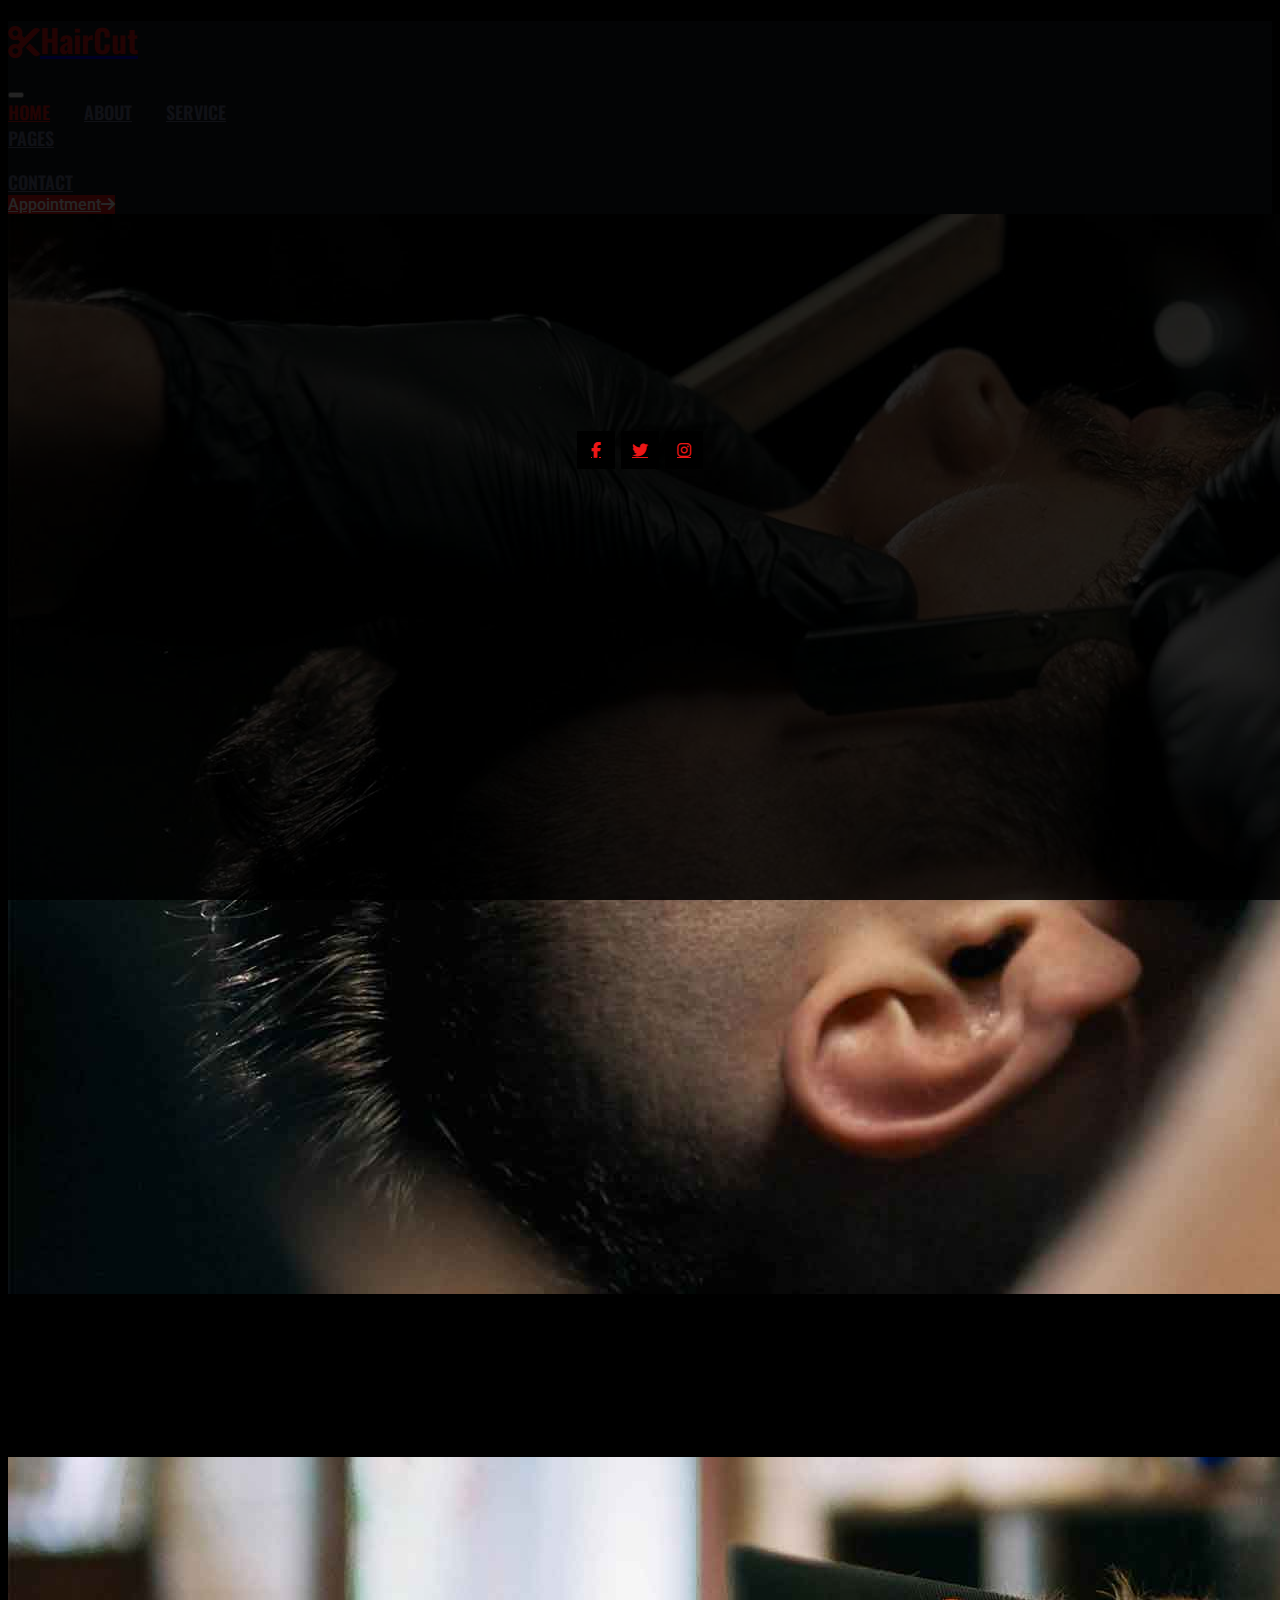
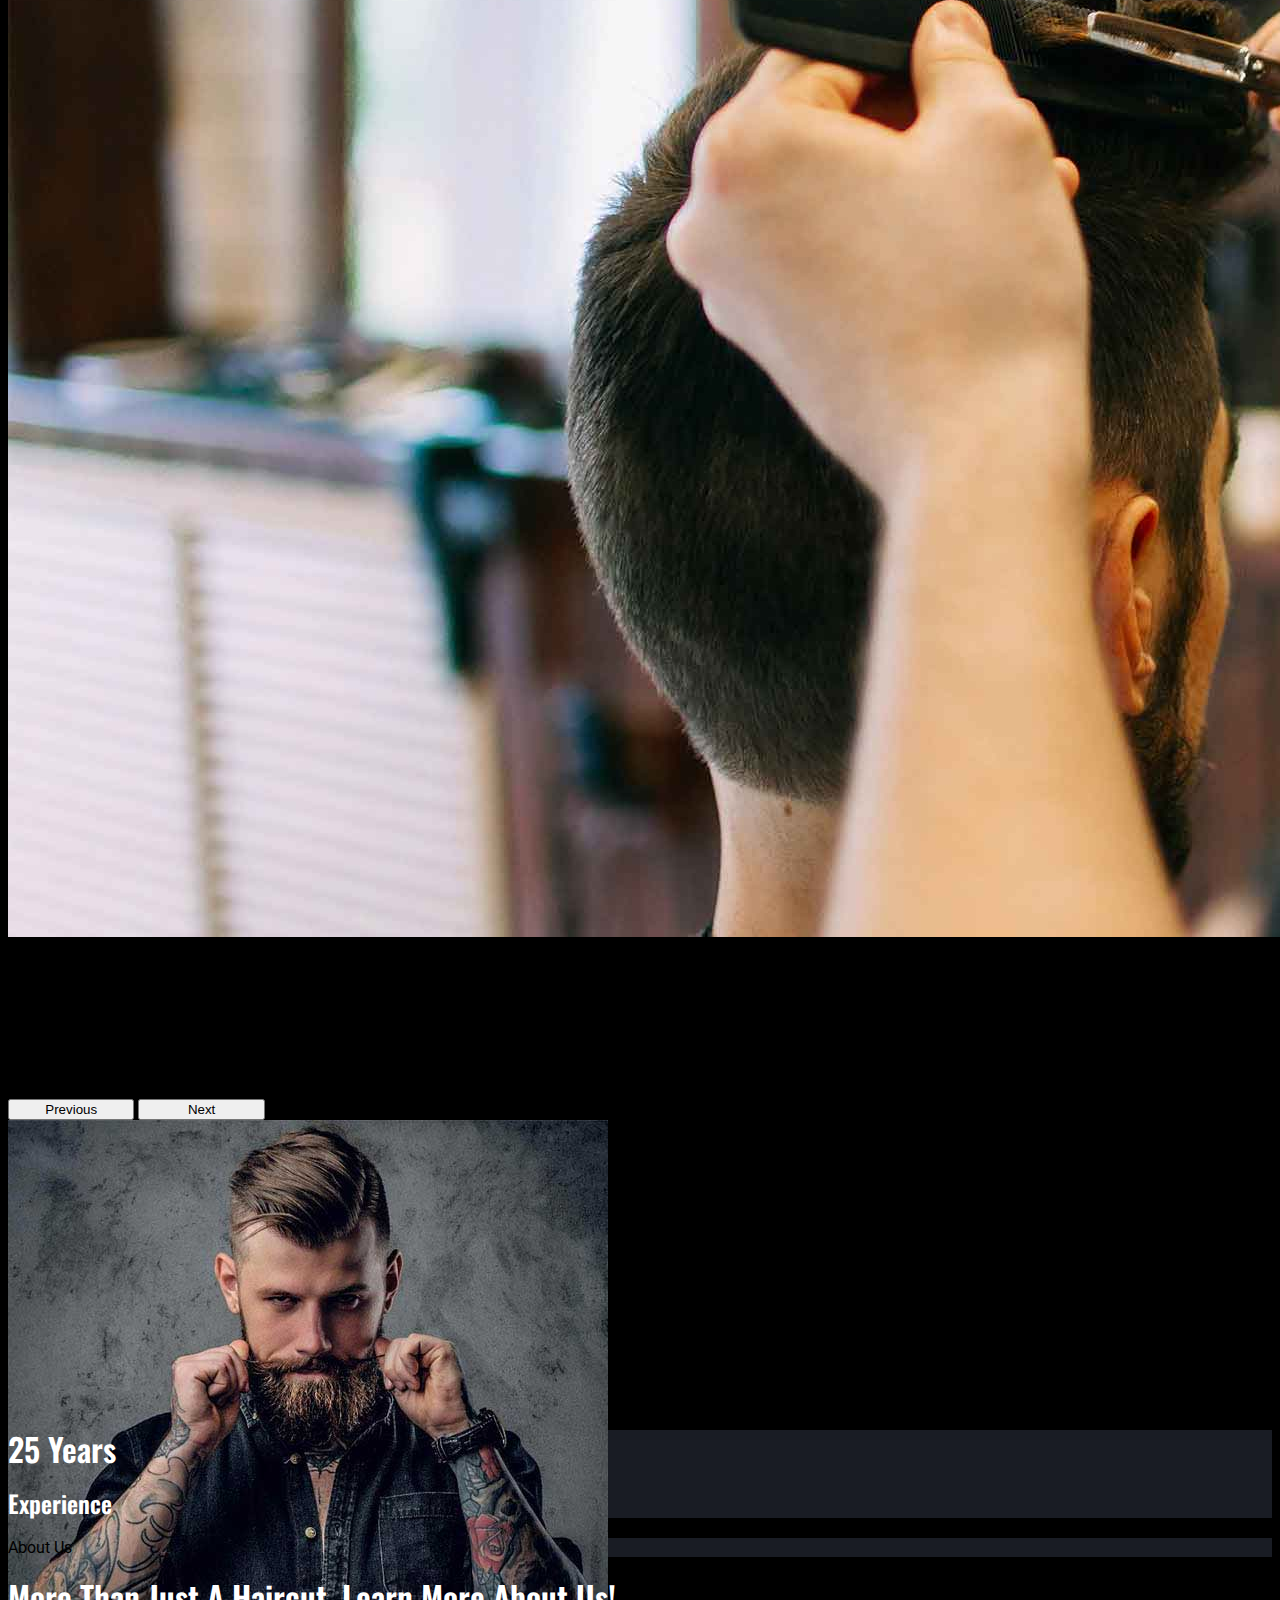
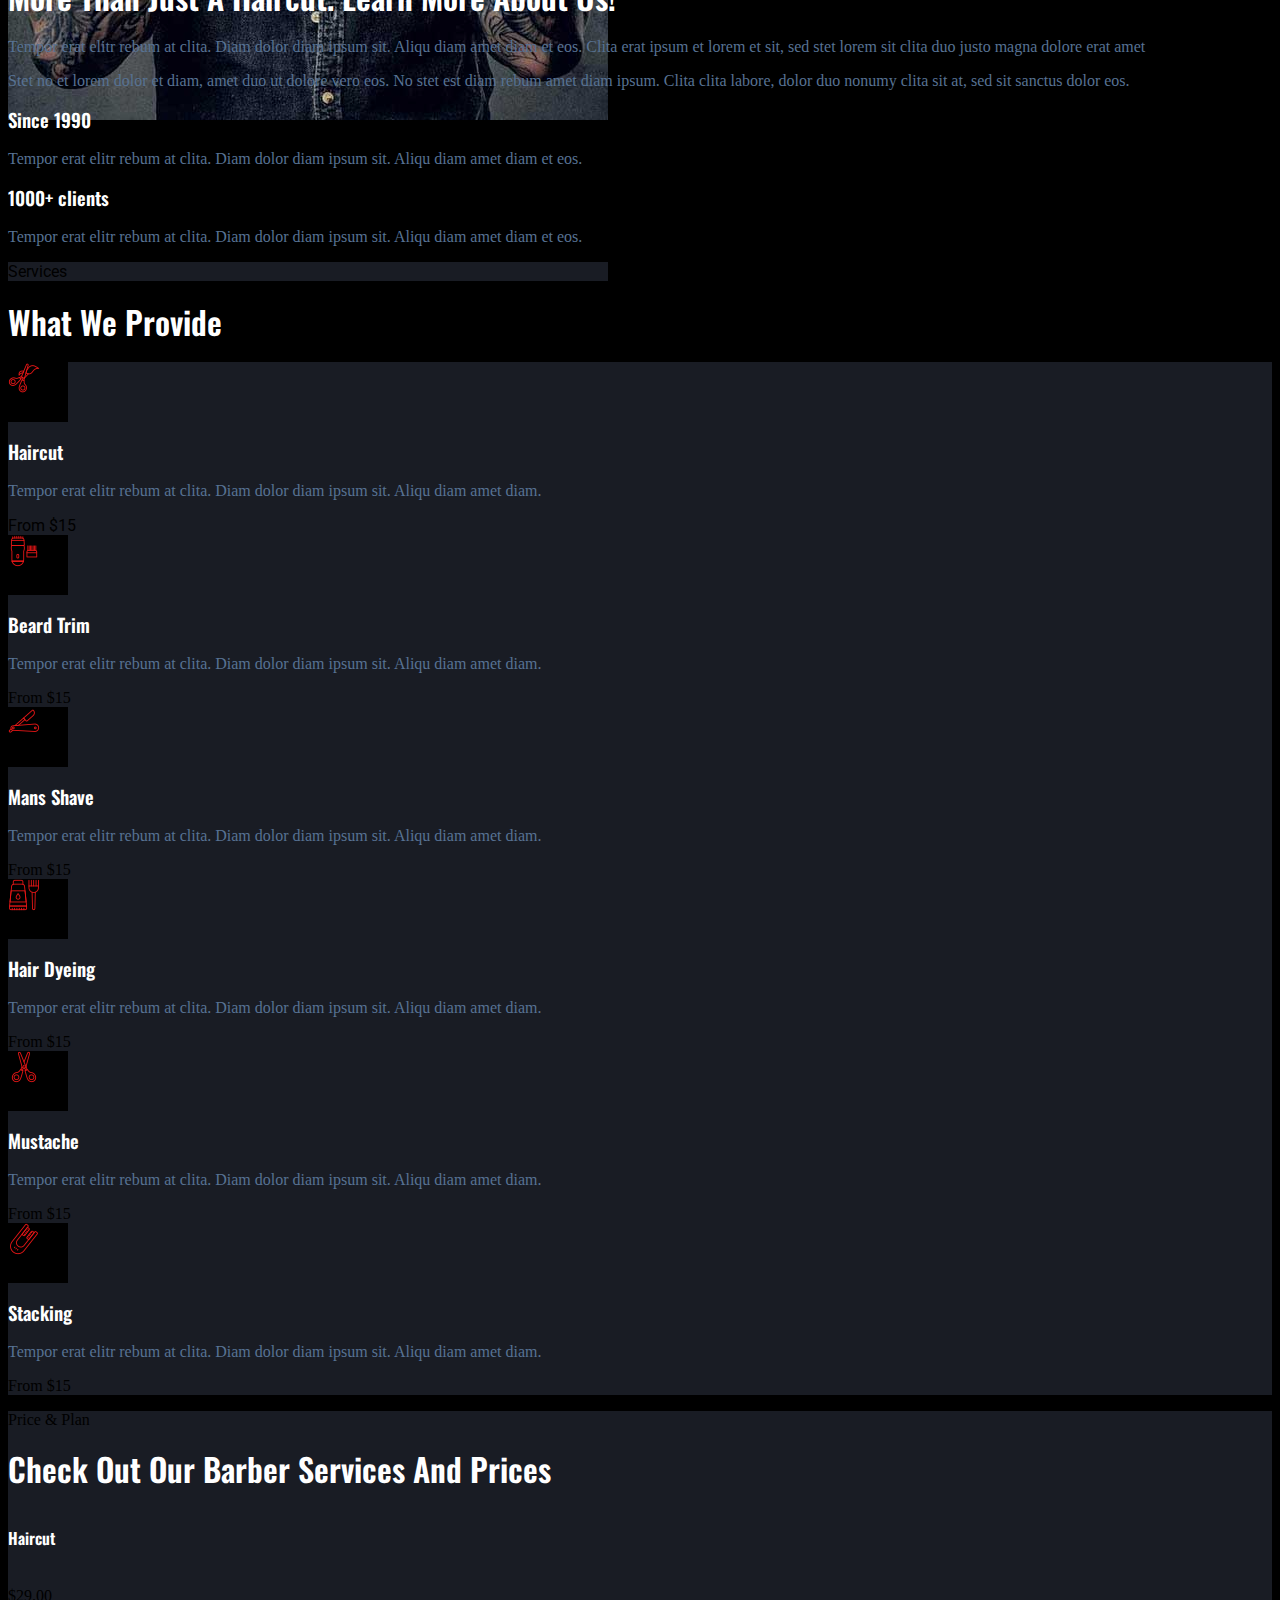
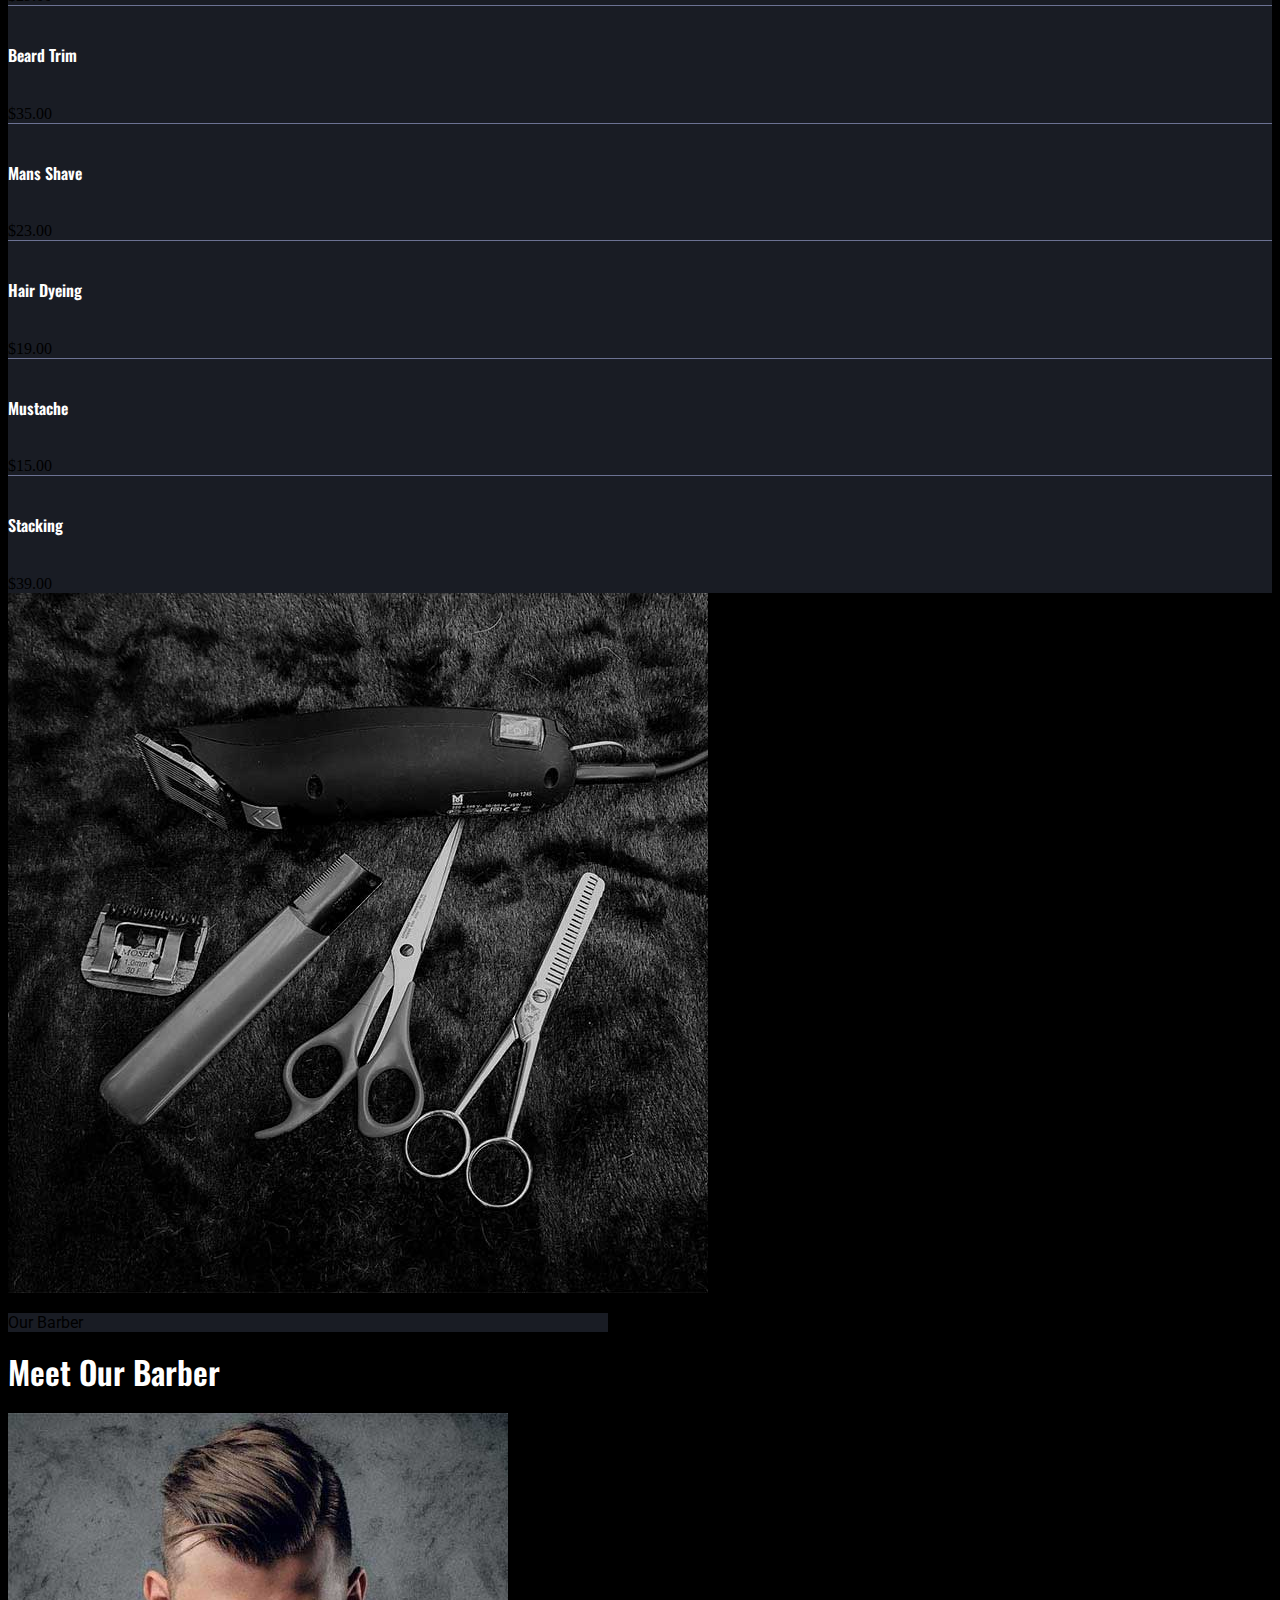
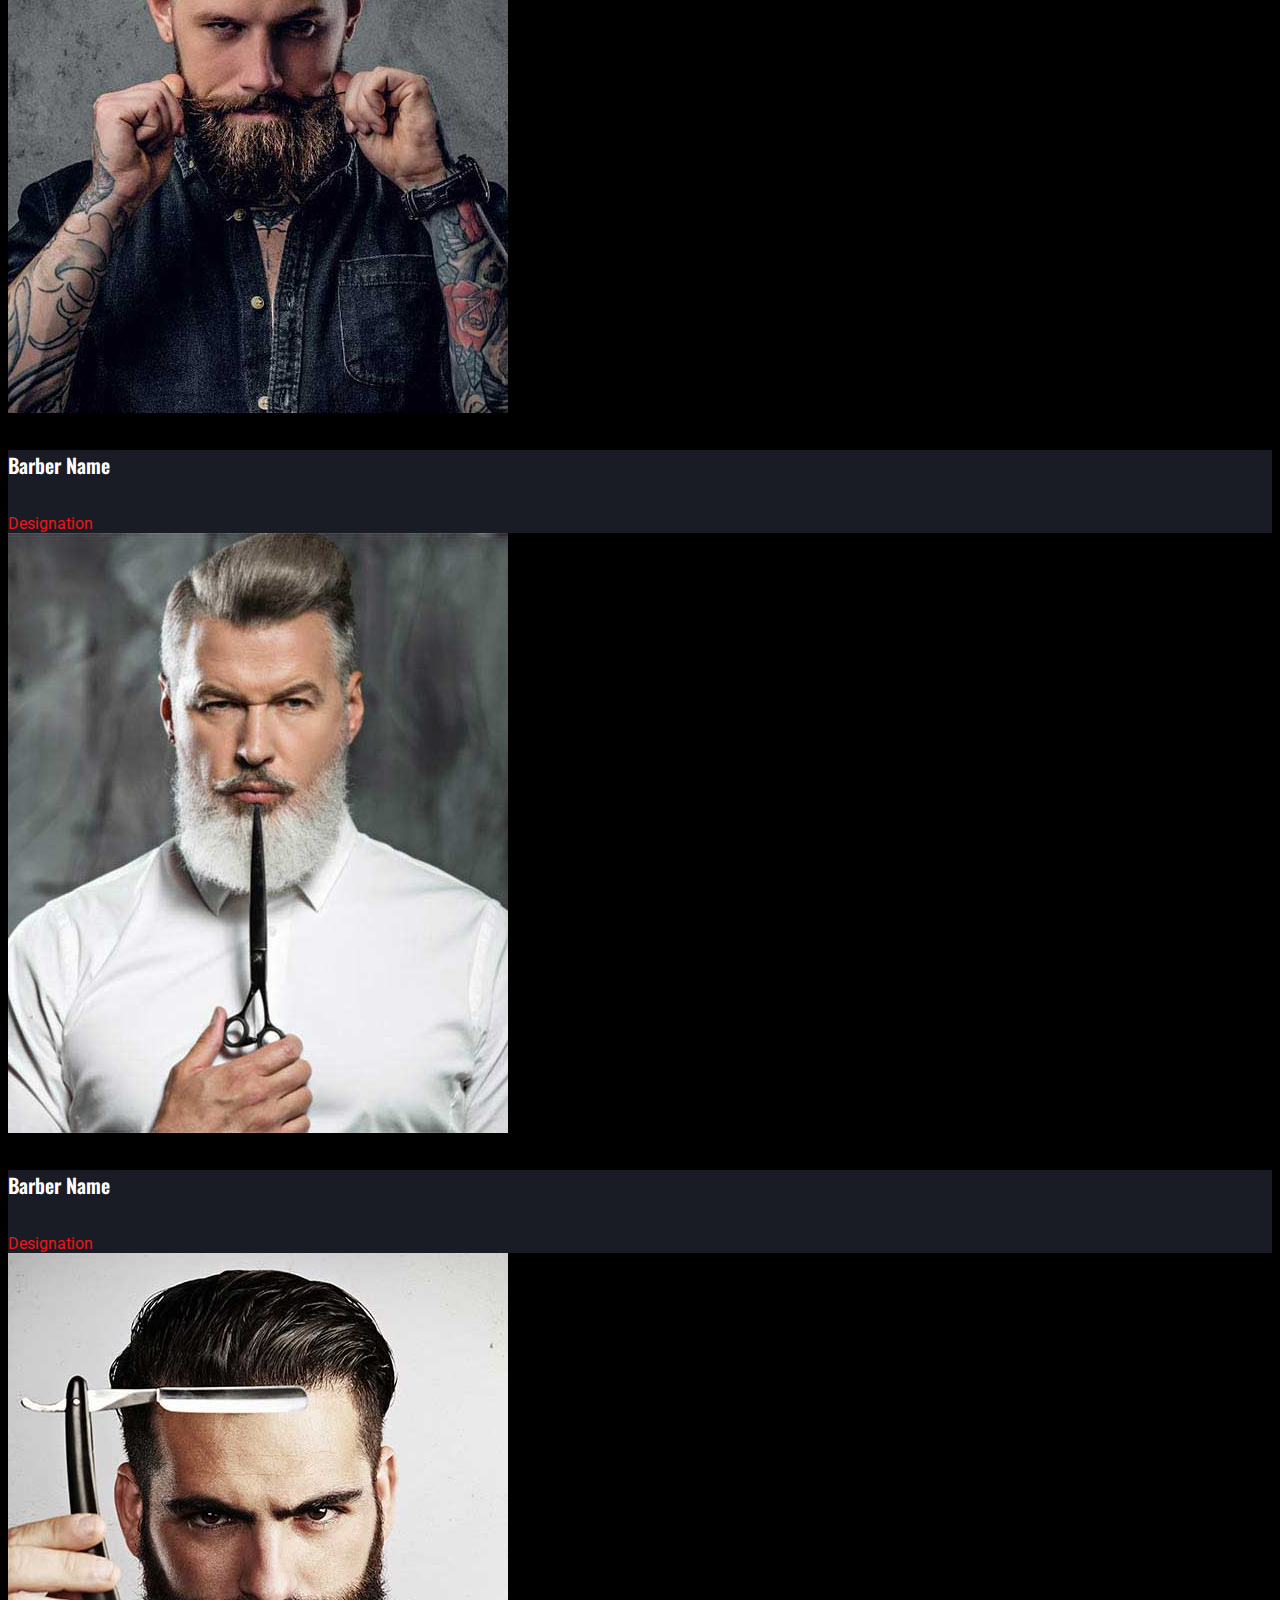
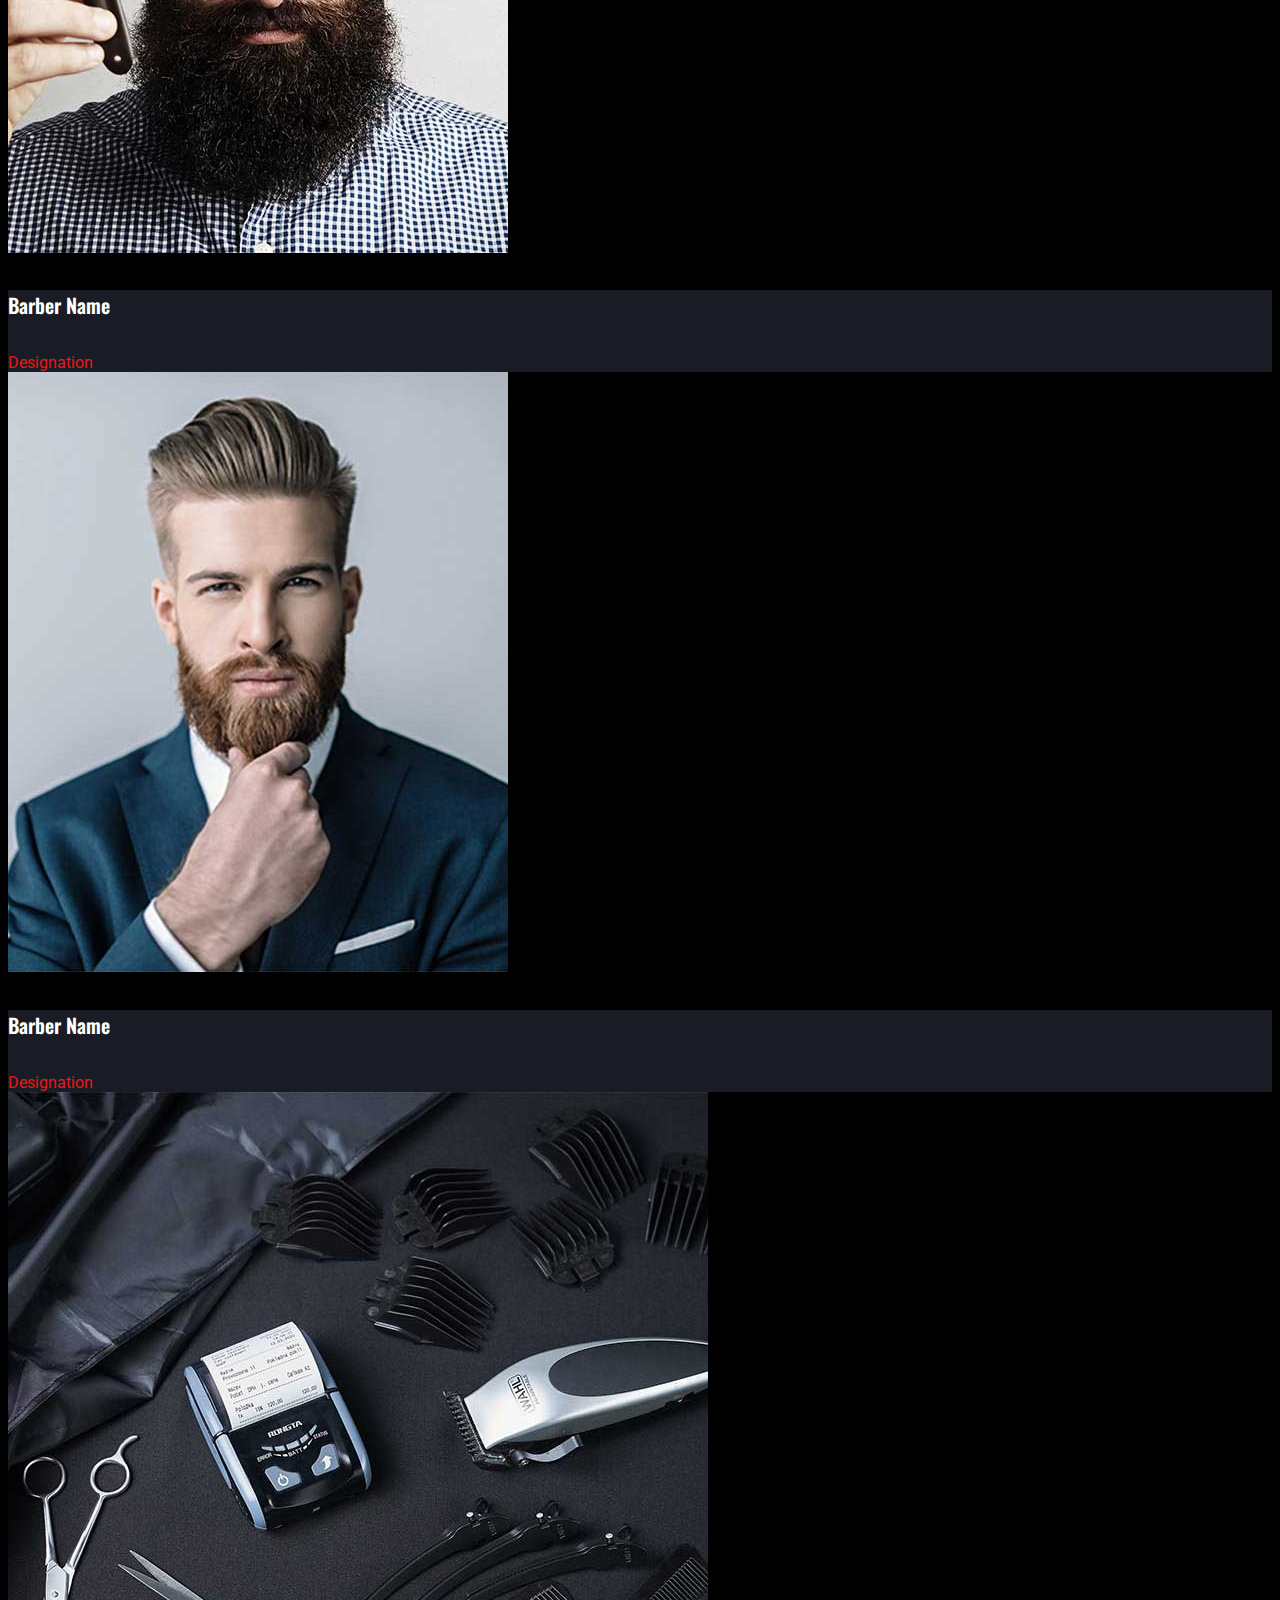
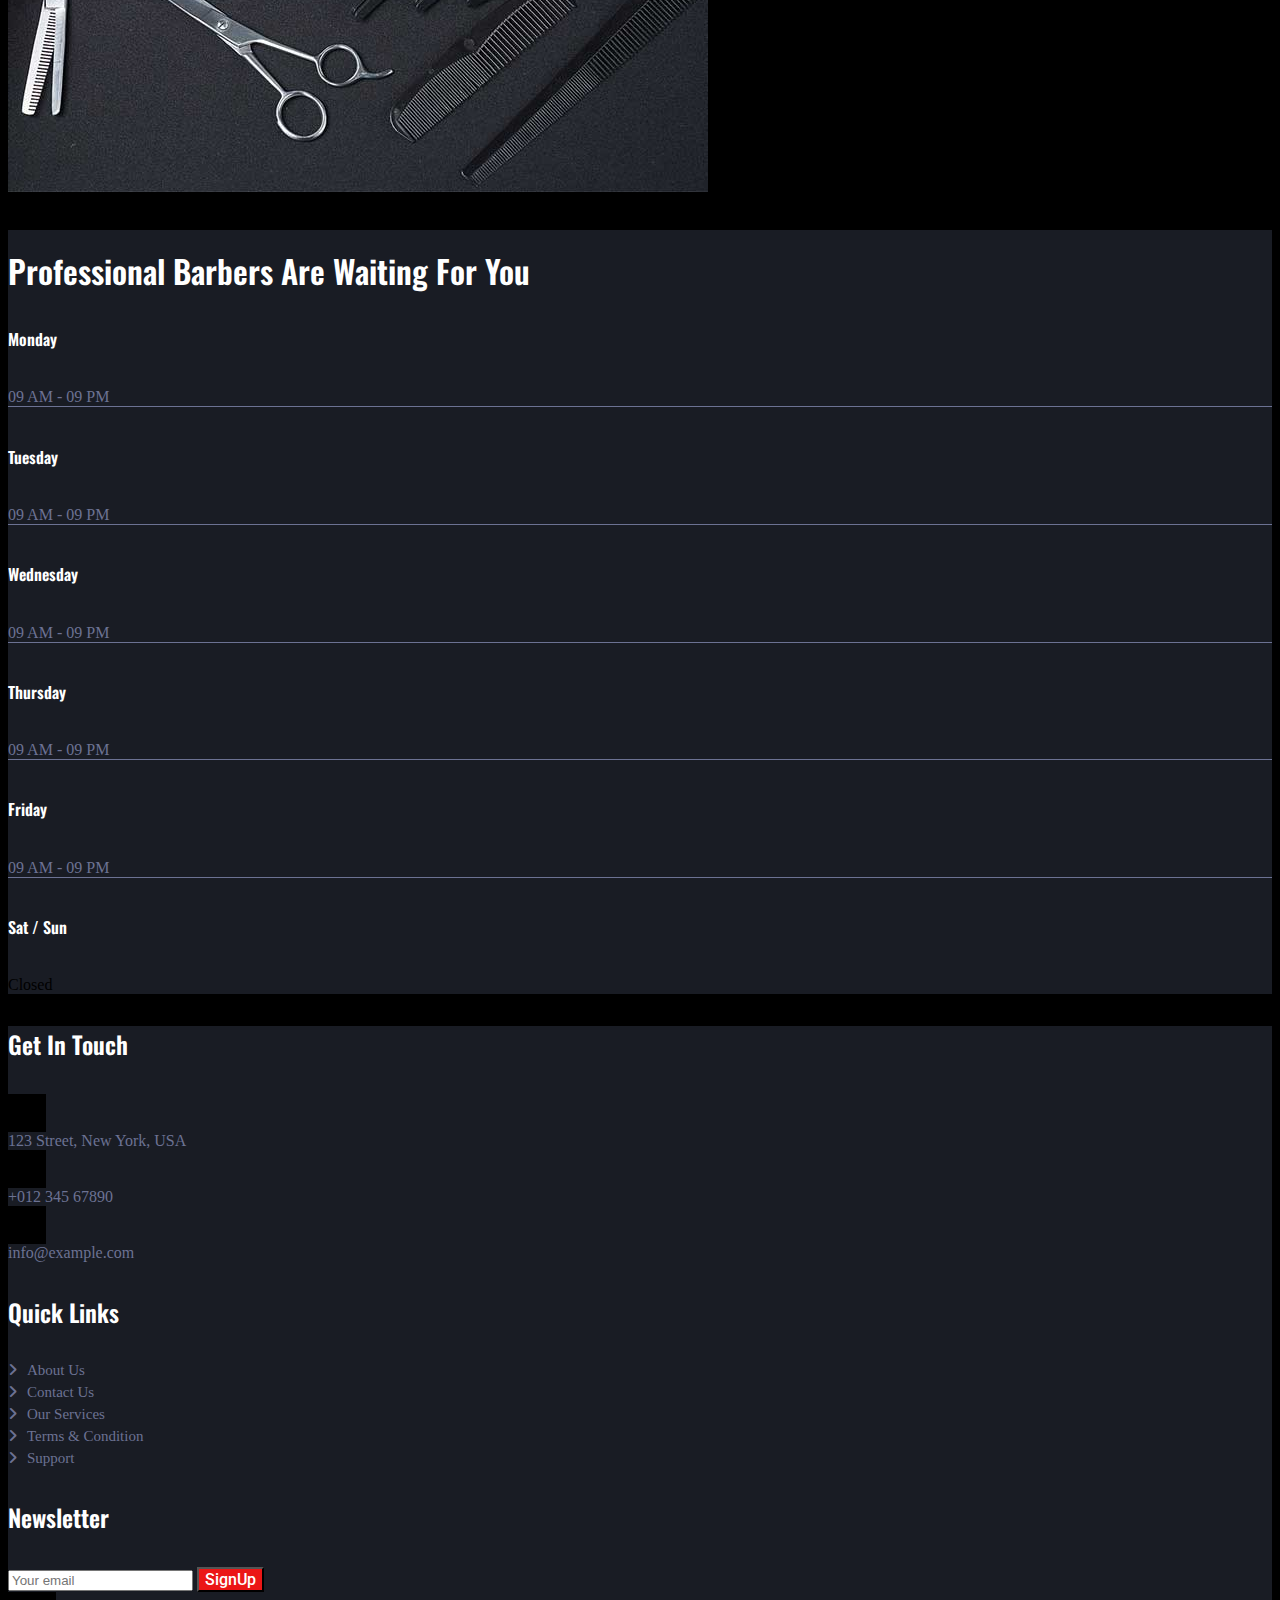
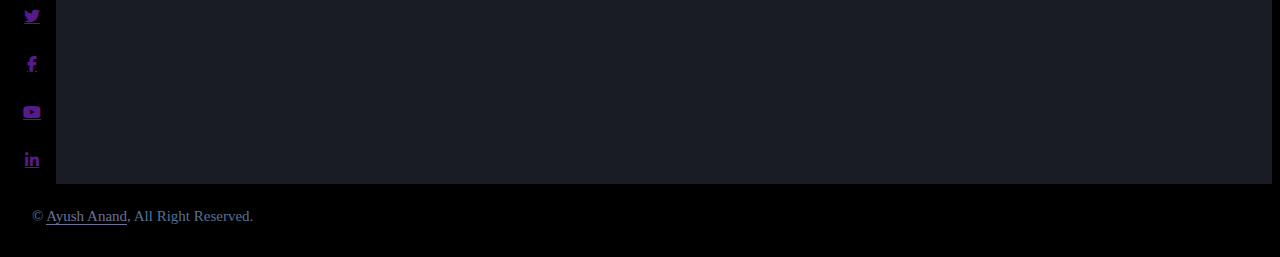
<file: index.html>
<!DOCTYPE html>
<html lang="en">

<head>
    <meta charset="UTF-8">
    <meta name="viewport" content="width=device-width, initial-scale=1.0">
    <title>Barber Shop</title>

    <!-- Bootstrap links -->
    <link href="https://cdn.jsdelivr.net/npm/bootstrap@5.1.3/dist/css/bootstrap.min.css" rel="stylesheet"
        integrity="sha384-1BmE4kWBq78iYhFldvKuhfTAU6auU8tT94WrHftjDbrCEXSU1oBoqyl2QvZ6jIW3" crossorigin="anonymous">
    <script src="https://cdn.jsdelivr.net/npm/bootstrap@5.1.3/dist/js/bootstrap.bundle.min.js"
        integrity="sha384-ka7Sk0Gln4gmtz2MlQnikT1wXgYsOg+OMhuP+IlRH9sENBO0LRn5q+8nbTov4+1p"
        crossorigin="anonymous"></script>
    <!-- css -->
    <link rel="stylesheet" href="css/style.css">

    <!-- Google Fonts -->
    <link rel="preconnect" href="https://fonts.googleapis.com">
    <link rel="preconnect" href="https://fonts.gstatic.com" crossorigin>
    <link href="https://fonts.googleapis.com/css2?family=Oswald:wght@200..700&display=swap" rel="stylesheet">
    <link rel="preconnect" href="https://fonts.googleapis.com">
    <link rel="preconnect" href="https://fonts.gstatic.com" crossorigin>
    <link
        href="https://fonts.googleapis.com/css2?family=Roboto:ital,wght@0,100;0,300;0,400;0,500;0,700;0,900;1,100;1,300;1,400;1,500;1,700;1,900&display=swap"
        rel="stylesheet">

    <!-- font awsome -->
    <link rel="stylesheet" href="https://cdnjs.cloudflare.com/ajax/libs/font-awesome/6.7.2/css/all.min.css"
        integrity="sha512-Evv84Mr4kqVGRNSgIGL/F/aIDqQb7xQ2vcrdIwxfjThSH8CSR7PBEakCr51Ck+w+/U6swU2Im1vVX0SVk9ABhg=="
        crossorigin="anonymous" referrerpolicy="no-referrer"/>
</head>

<body>
<!-- navbar start -->
    <nav class="navbar navbar-expand-lg navbar-dark sticky-top py-lg-0 px-lg-5 wow fadeIn shadow-sm"
        data-wow-delay="0.1s" style="top: 0px; visibility: visible; animation-delay: 0.1s; animation-name: fadeIn;">
        <a href="index.html" class="navbar-brand ms-4 ms-lg-0">
            <h1 class="mb-0 text-uppercase h2"><i class="fa fa-cut me-3"></i>HairCut</h1>
        </a>
        <button type="button" class="navbar-toggler me-4" data-bs-toggle="collapse" data-bs-target="#navbarCollapse" aria-expanded="false">
            <span class="navbar-toggler-icon"></span>
        </button>
        <div class="collapse navbar-collapse" id="navbarCollapse">
            <div class="navbar-nav ms-auto p-4 p-lg-0">
                <a href="index.html" class="nav-item nav-link active">Home</a>
                <a href="about.html" class="nav-item nav-link">About</a>
                <a href="service.html" class="nav-item nav-link">Service</a>
                <div class="nav-item dropdown">
                    <a href="#" class="nav-link dropdown-toggle" data-bs-toggle="dropdown">Pages</a>
                    <div class="dropdown-menu m-0">
                        <a href="https://2n2l.com/it4women/exercises/final-bootstrap-privacy/before/bootstrap-privacy-template" class="dropdown-item">Privacy Policy</a>
                    </div>
                </div>
                <a href="contact.html" class="nav-item nav-link">Contact</a>
            </div>
            <a href="https://form.jotform.com/243623431439455" class="btn rounded-0 py-2 px-lg-4 d-none d-lg-block button">Appointment<i
                    class="fa fa-arrow-right ms-3"></i></a>
        </div>
    </nav>
    <!-- navbar end -->

    <!-- section one start -->
    <div class="container-fluid p-0 mb-5 wow fadeIn" data-wow-delay="0.1s"
        style="visibility: visible; animation-delay: 0.1s; animation-name: fadeIn;">
        <div id="header-carousel" class="carousel slide" data-bs-ride="carousel">
            <div class="carousel-inner">
                <div class="carousel-item active">
                    <img class="w-100" src="img/carousel-1.jpg" alt="Image">
                    <div class="carousel-caption d-flex align-items-center justify-content-center text-start">
                        <div class="mx-sm-5 px-5" style="max-width: 900px;">
                            <h1 class="display-2 text-white text-uppercase mb-4  slideInDown">We Will Keep You An
                                Awesome Look</h1>
                            <h4 class="text-white text-uppercase mb-4  slideInDown"><i
                                    class="fa fa-map-marker-alt text-primary me-3"></i>123 Street, New York, USA</h4>
                            <h4 class="text-white text-uppercase mb-4  slideInDown"><i
                                    class="fa fa-phone-alt text-primary me-3"></i>+012 345 67890</h4>
                        </div>
                    </div>
                </div>
                <div class="carousel-item">
                    <img class="w-100" src="img/carousel-2.jpg" alt="Image">
                    <div class="carousel-caption d-flex align-items-center justify-content-center text-start">
                        <div class="mx-sm-5 px-5" style="max-width: 900px;">
                            <h1 class="display-2 text-white text-uppercase mb-4  slideInDown">Luxury Haircut at
                                Affordable Price</h1>
                            <h4 class="text-white text-uppercase mb-4  slideInDown"><i
                                    class="fa fa-map-marker-alt text-primary me-3"></i>123 Street, New York, USA</h4>
                            <h4 class="text-white text-uppercase mb-4  slideInDown"><i
                                    class="fa fa-phone-alt text-primary me-3"></i>+012 345 67890</h4>
                        </div>
                    </div>
                </div>
            </div>
            <button class="carousel-control-prev" type="button" data-bs-target="#header-carousel" data-bs-slide="prev">
                <span class="carousel-control-prev-icon" aria-hidden="true"></span>
                <span class="visually-hidden">Previous</span>
            </button>
            <button class="carousel-control-next" type="button" data-bs-target="#header-carousel" data-bs-slide="next">
                <span class="carousel-control-next-icon" aria-hidden="true"></span>
                <span class="visually-hidden">Next</span>
            </button>
        </div>
    </div>
    <!-- section one start -->

    <!-- About start -->
    <div class="container-xxl py-5" style="background-color: black;">
        <div class="container">
            <div class="row g-5">
                <div class="col-lg-6 wow fadeIn" data-wow-delay="0.1s"
                    style="visibility: visible; animation-delay: 0.1s; animation-name: fadeIn;">
                    <div class="d-flex flex-column">
                        <img class="img-fluid w-75 align-self-end" src="img/about.jpg" alt="">
                        <div class="w-50 years p-5" style="margin-top: -25%;">
                            <h1 class="text-uppercase text-danger mb-3 h1">25 Years</h1>
                            <h2 class="text-uppercase text-light mb-0 h1">Experience</h2>
                        </div>
                    </div>
                </div>
                <div class="col-lg-6 wow fadeIn" data-wow-delay="0.5s"
                    style="visibility: visible; animation-delay: 0.5s; animation-name: fadeIn;">
                    <p class="d-inline-block text-danger py-1 px-4 us">About Us</p>
                    <h1 class="text-uppercase text-light mb-4 h1">More Than Just A Haircut. Learn More About Us!</h1>
                    <p class="para">Tempor erat elitr rebum at clita. Diam dolor diam ipsum sit. Aliqu diam amet diam et
                        eos. Clita erat ipsum et lorem et sit, sed stet lorem sit clita duo justo magna dolore erat amet
                    </p>
                    <p class="mb-4 para">Stet no et lorem dolor et diam, amet duo ut dolore vero eos. No stet est diam
                        rebum amet diam ipsum. Clita clita labore, dolor duo nonumy clita sit at, sed sit sanctus dolor
                        eos.</p>
                    <div class="row g-4">
                        <div class="col-md-6">
                            <h3 class="text-uppercase mb-3 text-light h1">Since 1990</h3>
                            <p class="mb-0 para">Tempor erat elitr rebum at clita. Diam dolor diam ipsum sit. Aliqu diam
                                amet diam et eos.</p>
                        </div>
                        <div class="col-md-6">
                            <h3 class="text-uppercase mb-3 text-light h1">1000+ clients</h3>
                            <p class="mb-0 para">Tempor erat elitr rebum at clita. Diam dolor diam ipsum sit. Aliqu diam
                                amet diam et eos.</p>
                        </div>
                    </div>
                </div>
            </div>
        </div>
    </div>
    <!-- About end -->

    <!-- Services start -->
    <div class="container-xxl py-5">
        <div class="container">
            <div class="text-center mx-auto mb-5 wow fadeInUp" data-wow-delay="0.1s"
                style="max-width: 600px; visibility: visible; animation-delay: 0.1s; animation-name: fadeInUp;">
                <p class="d-inline-block text-danger py-1 px-4 us">Services</p>
                <h1 class="text-uppercase h1">What We Provide</h1>
            </div>
            <div class="row g-4">
                <div class="col-lg-4 col-md-6 wow fadeInUp" data-wow-delay="0.1s"
                    style="visibility: visible; animation-delay: 0.1s; animation-name: fadeInUp;">
                    <div class="service-item position-relative overflow-hidden d-flex h-100 p-5 ps-0"
                        style="background-color: #191c24;">
                        <div class="d-flex flex-shrink-0 align-items-center justify-content-center"
                            style="width: 60px; height: 60px; background-color: #000000;">
                            <img class="img-fluid" src="img/haircut.png" alt="">
                        </div>
                        <div class="ps-4">
                            <h3 class="text-uppercase mb-3 h1">Haircut</h3>
                            <p class="para">Tempor erat elitr rebum at clita. Diam dolor diam ipsum sit. Aliqu diam amet
                                diam.</p>
                            <span class="text-uppercase text-danger dollor">From $15</span>
                        </div>
                        <a class="btn btn-square" href=""><i class="fa fa-plus text-primary"></i></a>
                    </div>
                </div>
                <div class="col-lg-4 col-md-6 wow fadeInUp" data-wow-delay="0.3s"
                    style="visibility: visible; animation-delay: 0.3s; animation-name: fadeInUp;">
                    <div class="service-item position-relative overflow-hidden d-flex h-100 p-5 ps-0"
                        style="background-color: #191c24;">
                        <div class="d-flex flex-shrink-0 align-items-center justify-content-center"
                            style="width: 60px; height: 60px; background-color: #000000;">
                            <img class="img-fluid" src="img/beard-trim.png" alt="">
                        </div>
                        <div class="ps-4">
                            <h3 class="text-uppercase mb-3 h1">Beard Trim</h3>
                            <p class="para">Tempor erat elitr rebum at clita. Diam dolor diam ipsum sit. Aliqu diam amet
                                diam.</p>
                            <span class="text-uppercase text-danger">From $15</span>
                        </div>
                        <a class="btn btn-square" href=""><i class="fa fa-plus text-primary"></i></a>
                    </div>
                </div>
                <div class="col-lg-4 col-md-6 wow fadeInUp" data-wow-delay="0.5s"
                    style="visibility: visible; animation-delay: 0.5s; animation-name: fadeInUp;">
                    <div class="service-item position-relative overflow-hidden d-flex h-100 p-5 ps-0"
                        style="background-color: #191c24;">
                        <div class="d-flex flex-shrink-0 align-items-center justify-content-center"
                            style="width: 60px; height: 60px; background-color: #000000;">
                            <img class="img-fluid" src="img/mans-shave.png" alt="">
                        </div>
                        <div class="ps-4">
                            <h3 class="text-uppercase mb-3 h1">Mans Shave</h3>
                            <p class="para">Tempor erat elitr rebum at clita. Diam dolor diam ipsum sit. Aliqu diam amet
                                diam.</p>
                            <span class="text-uppercase text-danger">From $15</span>
                        </div>
                        <a class="btn btn-square" href=""><i class="fa fa-plus text-primary"></i></a>
                    </div>
                </div>
                <div class="col-lg-4 col-md-6 wow fadeInUp" data-wow-delay="0.1s"
                    style="visibility: visible; animation-delay: 0.1s; animation-name: fadeInUp;">
                    <div class="service-item position-relative overflow-hidden d-flex h-100 p-5 ps-0"
                        style="background-color: #191c24;">
                        <div class="d-flex flex-shrink-0 align-items-center justify-content-center"
                            style="width: 60px; height: 60px; background-color: #000000;">
                            <img class="img-fluid" src="img/hair-dyeing.png" alt="">
                        </div>
                        <div class="ps-4">
                            <h3 class="text-uppercase mb-3 h1">Hair Dyeing</h3>
                            <p class="para">Tempor erat elitr rebum at clita. Diam dolor diam ipsum sit. Aliqu diam amet
                                diam.</p>
                            <span class="text-uppercase text-danger">From $15</span>
                        </div>
                        <a class="btn btn-square" href=""><i class="fa fa-plus text-primary"></i></a>
                    </div>
                </div>
                <div class="col-lg-4 col-md-6 wow fadeInUp" data-wow-delay="0.3s"
                    style="visibility: visible; animation-delay: 0.3s; animation-name: fadeInUp;">
                    <div class="service-item position-relative overflow-hidden d-flex h-100 p-5 ps-0"
                        style="background-color: #191c24;">
                        <div class="d-flex flex-shrink-0 align-items-center justify-content-center"
                            style="width: 60px; height: 60px; background-color: #000000;">
                            <img class="img-fluid" src="img/mustache.png" alt="">
                        </div>
                        <div class="ps-4">
                            <h3 class="text-uppercase mb-3 h1">Mustache</h3>
                            <p class="para">Tempor erat elitr rebum at clita. Diam dolor diam ipsum sit. Aliqu diam amet
                                diam.</p>
                            <span class="text-uppercase text-danger">From $15</span>
                        </div>
                        <a class="btn btn-square" href=""><i class="fa fa-plus text-primary"></i></a>
                    </div>
                </div>
                <div class="col-lg-4 col-md-6 wow fadeInUp" data-wow-delay="0.5s"
                    style="visibility: visible; animation-delay: 0.5s; animation-name: fadeInUp;">
                    <div class="service-item position-relative overflow-hidden d-flex h-100 p-5 ps-0"
                        style="background-color: #191c24;">
                        <div class="d-flex flex-shrink-0 align-items-center justify-content-center"
                            style="width: 60px; height: 60px; background-color: #000000;">
                            <img class="img-fluid" src="img/stacking.png" alt="">
                        </div>
                        <div class="ps-4">
                            <h3 class="text-uppercase mb-3 h1">Stacking</h3>
                            <p class="para">Tempor erat elitr rebum at clita. Diam dolor diam ipsum sit. Aliqu diam amet
                                diam.</p>
                            <span class="text-uppercase text-danger">From $15</span>
                        </div>
                        <a class="btn btn-square" href=""><i class="fa fa-plus text-primary"></i></a>
                    </div>
                </div>
            </div>
        </div>
    </div>
    <!-- Services end -->

    <!-- Pricing start -->
    <div class="container-xxl py-5">
        <div class="container">
            <div class="row g-0">
                <div class="col-lg-6 wow fadeIn" data-wow-delay="0.1s"
                    style="visibility: visible; animation-delay: 0.1s; animation-name: fadeIn;">
                    <div class="h-100 d-flex flex-column justify-content-center p-5" style="background-color: #191c24;">
                        <p class="d-inline-flex bg-dark text-danger py-1 px-4 me-auto">Price &amp; Plan</p>
                        <h1 class="text-uppercase mb-4 h1">Check Out Our Barber Services And Prices</h1>
                        <div>
                            <div class="d-flex justify-content-between border-bottom py-2">
                                <h6 class="text-uppercase mb-0 h3">Haircut</h6>
                                <span class="text-uppercase text-danger">$29.00</span>
                            </div>
                            <div class="d-flex justify-content-between border-bottom py-2">
                                <h6 class="text-uppercase mb-0 h3">Beard Trim</h6>
                                <span class="text-uppercase text-danger">$35.00</span>
                            </div>
                            <div class="d-flex justify-content-between border-bottom py-2">
                                <h6 class="text-uppercase mb-0 h3">Mans Shave</h6>
                                <span class="text-uppercase text-danger">$23.00</span>
                            </div>
                            <div class="d-flex justify-content-between border-bottom py-2">
                                <h6 class="text-uppercase mb-0 h3">Hair Dyeing</h6>
                                <span class="text-uppercase text-danger">$19.00</span>
                            </div>
                            <div class="d-flex justify-content-between border-bottom py-2">
                                <h6 class="text-uppercase mb-0 h3">Mustache</h6>
                                <span class="text-uppercase text-danger">$15.00</span>
                            </div>
                            <div class="d-flex justify-content-between py-2">
                                <h6 class="text-uppercase mb-0 h3">Stacking</h6>
                                <span class="text-uppercase text-danger">$39.00</span>
                            </div>
                        </div>
                    </div>
                </div>
                <div class="col-lg-6 wow fadeIn" data-wow-delay="0.5s"
                    style="visibility: visible; animation-delay: 0.5s; animation-name: fadeIn;">
                    <div class="h-100">
                        <img class="img-fluid h-100" src="img/price.jpg" alt="">
                    </div>
                </div>
            </div>
        </div>
    </div>
    <!-- Pricing end -->

    <!-- Team start -->
    <div class="container-xxl py-5">
        <div class="container">
            <div class="text-center mx-auto mb-5 wow fadeInUp" data-wow-delay="0.1s"
                style="max-width: 600px; visibility: visible; animation-delay: 0.1s; animation-name: fadeInUp;">
                <p class="d-inline-block text-danger py-1 px-4 us">Our Barber</p>
                <h1 class="text-uppercase h1">Meet Our Barber</h1>
            </div>
            <div class="row g-4">
                <div class="col-lg-3 col-md-6 wow fadeInUp" data-wow-delay="0.1s"
                    style="visibility: visible; animation-delay: 0.1s; animation-name: fadeInUp;">
                    <div class="team-item">
                        <div class="team-img position-relative overflow-hidden">
                            <img class="img-fluid" src="img/team-1.jpg" alt="">
                            <div class="team-social">
                                <a class="btn btn-square" href=""><i class="fab fa-facebook-f"></i></a>
                                <a class="btn btn-square" href=""><i class="fab fa-twitter"></i></a>
                                <a class="btn btn-square" href=""><i class="fab fa-instagram"></i></a>
                            </div>
                        </div>
                        <div class="years text-center p-4">
                            <h5 class="text-uppercase h5">Barber Name</h5>
                            <span class="h4">Designation</span>
                        </div>
                    </div>
                </div>
                <div class="col-lg-3 col-md-6 wow fadeInUp" data-wow-delay="0.3s"
                    style="visibility: visible; animation-delay: 0.3s; animation-name: fadeInUp;">
                    <div class="team-item">
                        <div class="team-img position-relative overflow-hidden">
                            <img class="img-fluid" src="img/team-2.jpg" alt="">
                            <div class="team-social">
                                <a class="btn btn-square" href=""><i class="fab fa-facebook-f"></i></a>
                                <a class="btn btn-square" href=""><i class="fab fa-twitter"></i></a>
                                <a class="btn btn-square" href=""><i class="fab fa-instagram"></i></a>
                            </div>
                        </div>
                        <div class="years text-center p-4">
                            <h5 class="text-uppercase h5">Barber Name</h5>
                            <span class="h4">Designation</span>
                        </div>
                    </div>
                </div>
                <div class="col-lg-3 col-md-6 wow fadeInUp" data-wow-delay="0.5s"
                    style="visibility: visible; animation-delay: 0.5s; animation-name: fadeInUp;">
                    <div class="team-item">
                        <div class="team-img position-relative overflow-hidden">
                            <img class="img-fluid" src="img/team-3.jpg" alt="">
                            <div class="team-social">
                                <a class="btn btn-square" href=""><i class="fab fa-facebook-f"></i></a>
                                <a class="btn btn-square" href=""><i class="fab fa-twitter"></i></a>
                                <a class="btn btn-square" href=""><i class="fab fa-instagram"></i></a>
                            </div>
                        </div>
                        <div class="years text-center p-4">
                            <h5 class="text-uppercase h5">Barber Name</h5>
                            <span class="h4">Designation</span>
                        </div>
                    </div>
                </div>
                <div class="col-lg-3 col-md-6 wow fadeInUp" data-wow-delay="0.7s"
                    style="visibility: visible; animation-delay: 0.7s; animation-name: fadeInUp;">
                    <div class="team-item">
                        <div class="team-img position-relative overflow-hidden">
                            <img class="img-fluid" src="img/team-4.jpg" alt="">
                            <div class="team-social">
                                <a class="btn btn-square" href=""><i class="fab fa-facebook-f"></i></a>
                                <a class="btn btn-square" href=""><i class="fab fa-twitter"></i></a>
                                <a class="btn btn-square" href=""><i class="fab fa-instagram"></i></a>
                            </div>
                        </div>
                        <div class="years text-center p-4">
                            <h5 class="text-uppercase h5">Barber Name</h5>
                            <span class="h4">Designation</span>
                        </div>
                    </div>
                </div>
            </div>
        </div>
    </div>
    <!-- Team end -->

    <!-- Working hour start -->
    <div class="container-xxl py-5">
        <div class="container">
            <div class="row g-0">
                <div class="col-lg-6 wow fadeIn" data-wow-delay="0.1s"
                    style="visibility: visible; animation-delay: 0.1s; animation-name: fadeIn;">
                    <div class="h-100">
                        <img class="img-fluid h-100" src="img/open.jpg" alt="">
                    </div>
                </div>
                <div class="col-lg-6 wow fadeIn" data-wow-delay="0.5s"
                    style="visibility: visible; animation-delay: 0.5s; animation-name: fadeIn;">
                    <div class="years h-100 d-flex flex-column justify-content-center p-5">
                        <p class="d-inline-flex text-danger py-1 px-4 me-auto year">Working Hours</p>
                        <h1 class="text-uppercase mb-4 h1">Professional Barbers Are Waiting For You</h1>
                        <div>
                            <div class="d-flex justify-content-between border-bottom py-2">
                                <h6 class="text-uppercase mb-0 h3">Monday</h6>
                                <span class="text-uppercase text">09 AM - 09 PM</span>
                            </div>
                            <div class="d-flex justify-content-between border-bottom py-2">
                                <h6 class="text-uppercase mb-0 h3">Tuesday</h6>
                                <span class="text-uppercase text">09 AM - 09 PM</span>
                            </div>
                            <div class="d-flex justify-content-between border-bottom py-2">
                                <h6 class="text-uppercase mb-0 h3">Wednesday</h6>
                                <span class="text-uppercase text">09 AM - 09 PM</span>
                            </div>
                            <div class="d-flex justify-content-between border-bottom py-2">
                                <h6 class="text-uppercase mb-0 h3">Thursday</h6>
                                <span class="text-uppercase text">09 AM - 09 PM</span>
                            </div>
                            <div class="d-flex justify-content-between border-bottom py-2">
                                <h6 class="text-uppercase mb-0 h3">Friday</h6>
                                <span class="text-uppercase text">09 AM - 09 PM</span>
                            </div>
                            <div class="d-flex justify-content-between py-2">
                                <h6 class="text-uppercase mb-0 h3">Sat / Sun</h6>
                                <span class="text-uppercase text-danger">Closed</span>
                            </div>
                        </div>
                    </div>
                </div>
            </div>
        </div>
    </div>
    <!-- Working hour end -->

    <!--Footer start -->
    <div class="container-fluid years text-light footer mt-5 pt-5 wow fadeIn" data-wow-delay="0.1s" style="visibility: visible; animation-delay: 0.1s; animation-name: fadeIn;">
        <div class="container py-5">
            <div class="row g-5">
                <div class="col-lg-4 col-md-6">
                    <h4 class="text-uppercase mb-4 h6">Get In Touch</h4>
                    <div class="d-flex align-items-center mb-2">
                        <div class="btn-square year flex-shrink-0 me-3">
                            <span class="fa fa-map-marker-alt text-danger"></span>
                        </div>
                        <span class="text">123 Street, New York, USA</span>
                    </div>
                    <div class="d-flex align-items-center mb-2">
                        <div class="btn-square year flex-shrink-0 me-3">
                            <span class="fa fa-phone-alt text-danger"></span>
                        </div>
                        <span class="text">+012 345 67890</span>
                    </div>
                    <div class="d-flex align-items-center">
                        <div class="btn-square year flex-shrink-0 me-3">
                            <span class="fa fa-envelope-open text-danger"></span>
                        </div>
                        <span class="text">info@example.com</span>
                    </div>
                </div>
                <div class="col-lg-4 col-md-6">
                    <h4 class="text-uppercase mb-4 h6">Quick Links</h4>
                    <a class="btn btn-link" href="">About Us</a>
                    <a class="btn btn-link" href="">Contact Us</a>
                    <a class="btn btn-link" href="">Our Services</a>
                    <a class="btn btn-link" href="">Terms &amp; Condition</a>
                    <a class="btn btn-link" href="">Support</a>
                </div>
                <div class="col-lg-4 col-md-6">
                    <h4 class="text-uppercase mb-4 h6">Newsletter</h4>
                    <div class="position-relative mb-4">
                        <input class="form-control border-0 w-100 py-3 ps-4 pe-5" type="text" placeholder="Your email">
                        <button type="button" class="btn button py-2 position-absolute top-0 end-0 mt-2 me-2">SignUp</button>
                    </div>
                    <div class="d-flex pt-1 m-n1">
                        <a class="btn btn-lg-square year text-danger m-1" href=""><i class="fab fa-twitter"></i></a>
                        <a class="btn btn-lg-square year text-danger m-1" href=""><i class="fab fa-facebook-f"></i></a>
                        <a class="btn btn-lg-square year text-danger m-1" href=""><i class="fab fa-youtube"></i></a>
                        <a class="btn btn-lg-square year text-danger m-1" href=""><i class="fab fa-linkedin-in"></i></a>
                    </div>
                </div>
            </div>
        </div>
        <div class="container">
            <div class="copyright">
                <div class="row">
                    <div class="col-md-6 text-center para text-md-start mb-3 mb-md-0">
                        © <a class="border-bottom" href="#">Ayush Anand</a>, All Right Reserved.
                    </div>
                </div>
            </div>
        </div>
    </div>

    <div class="footer-container">
        
    </div>
    <!-- Footer end -->

</body>

</html>
</file>
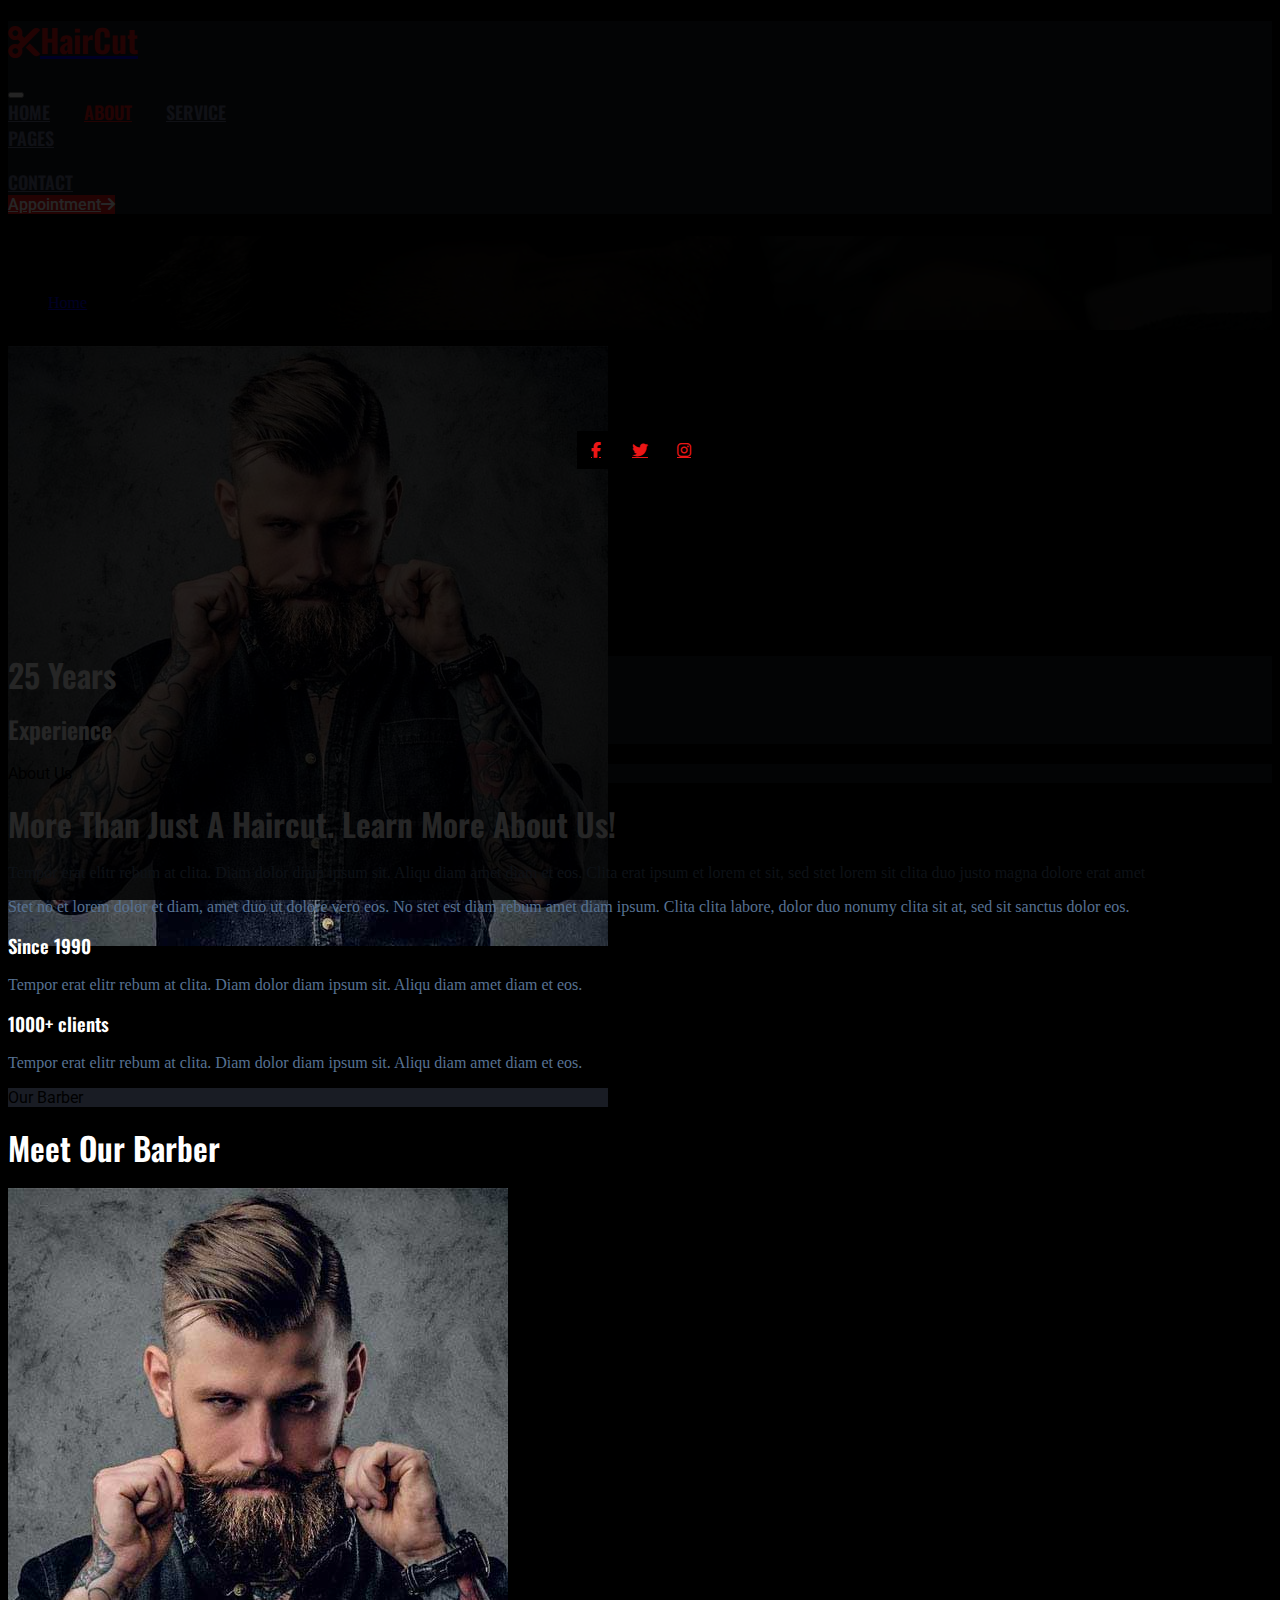
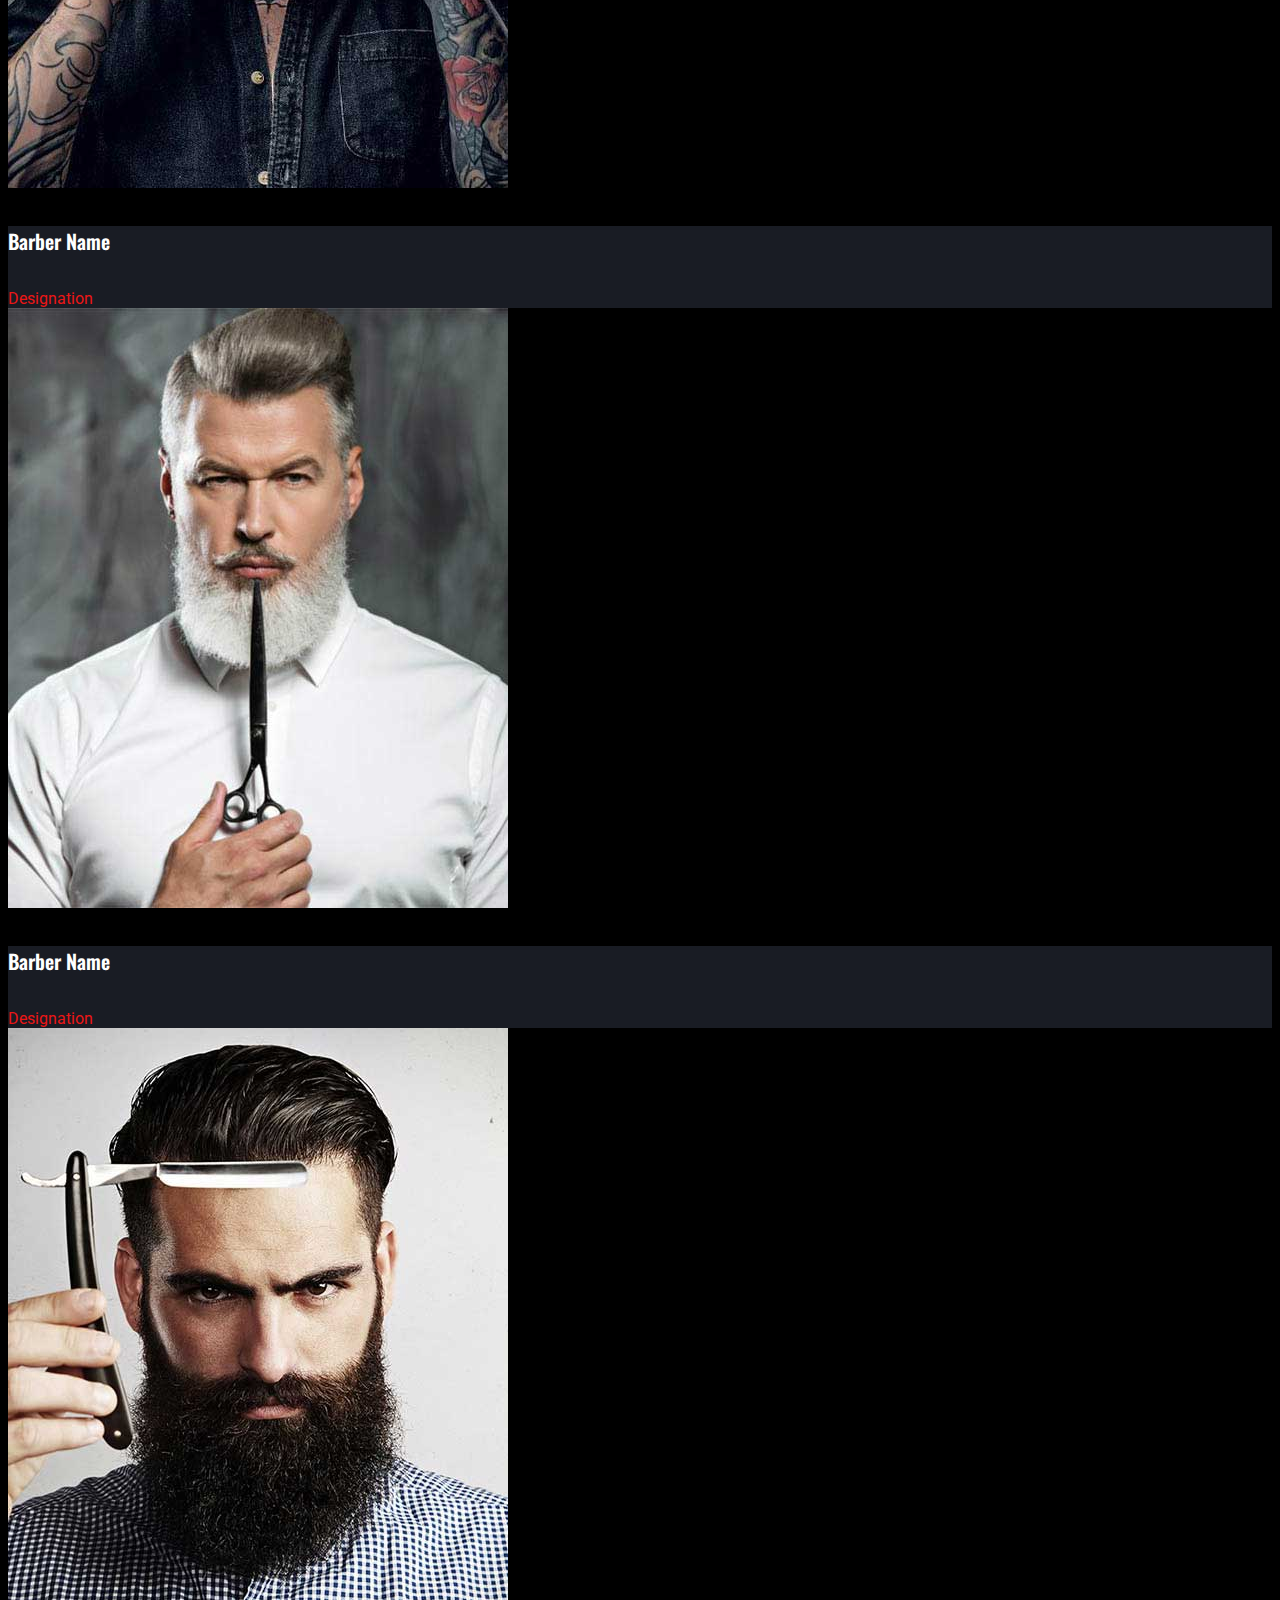
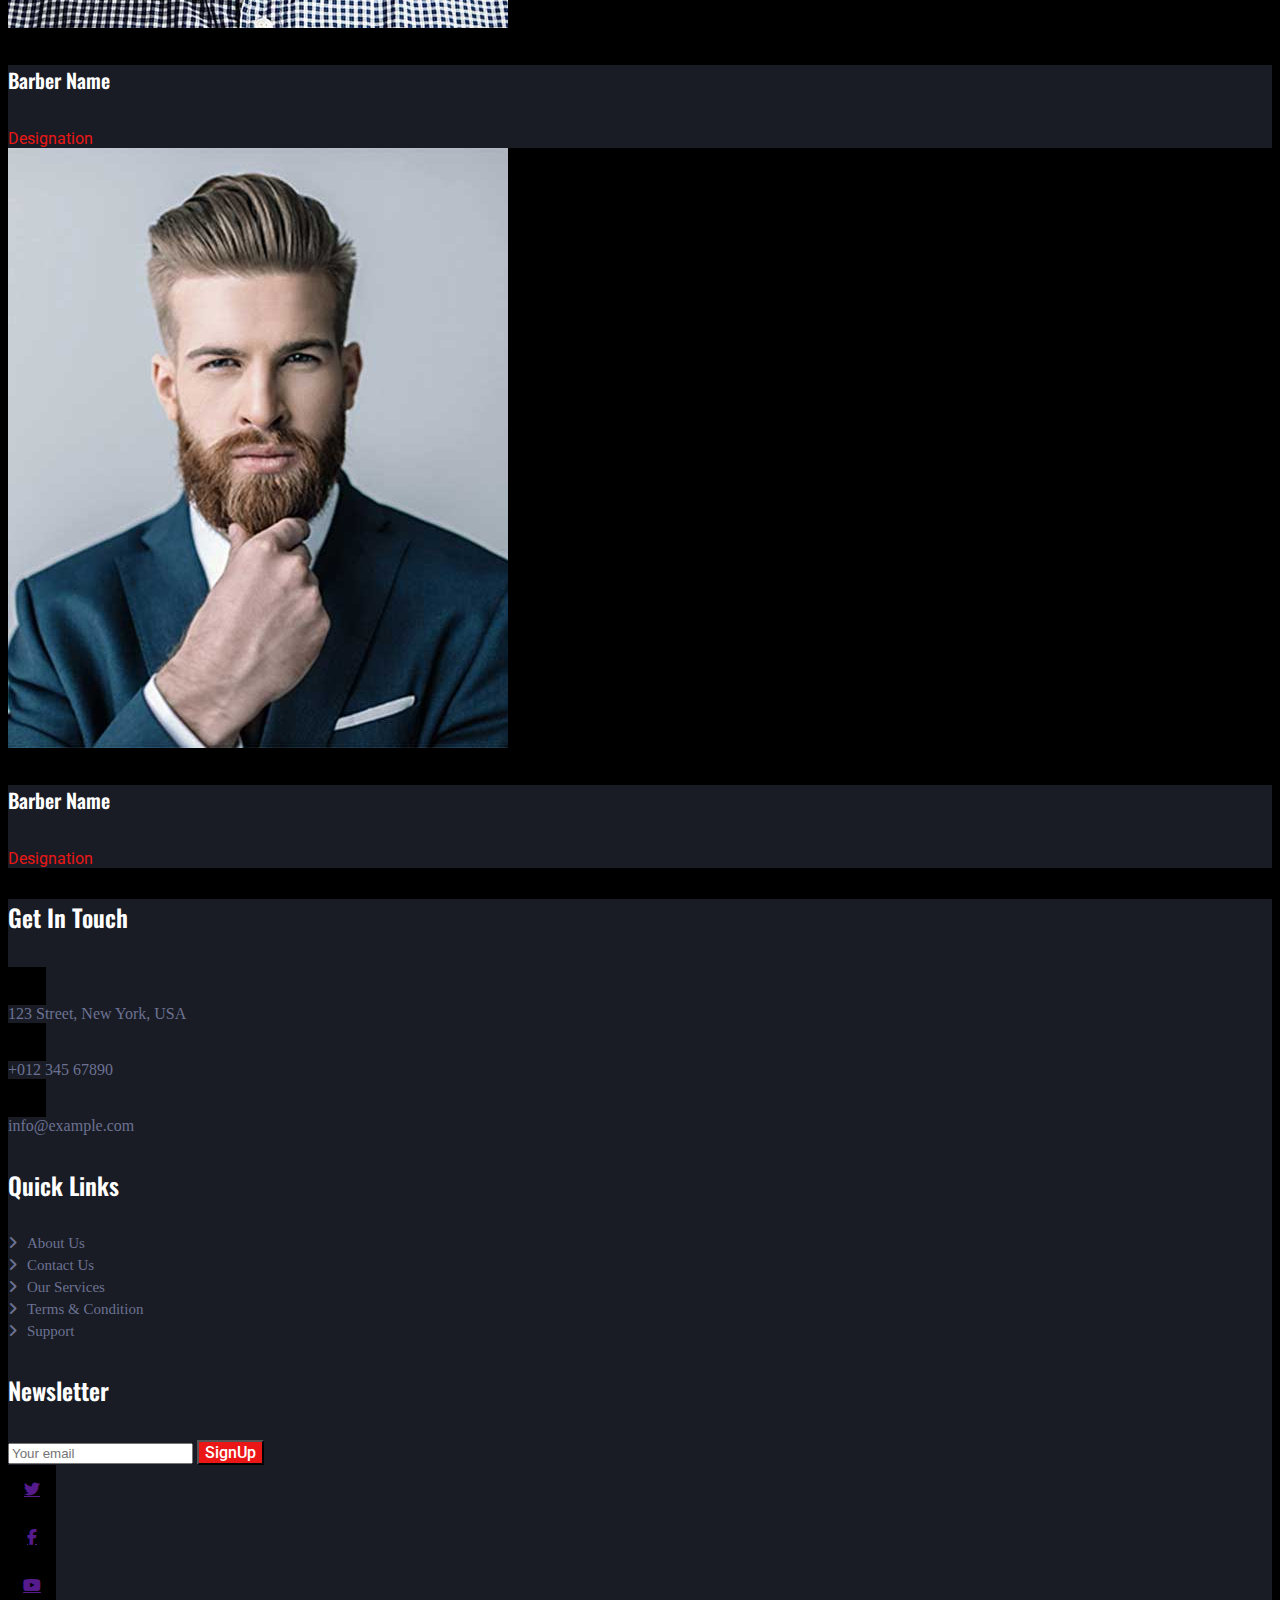
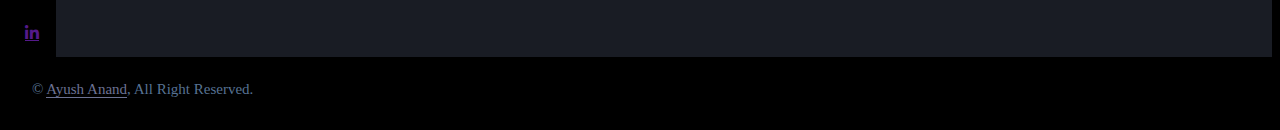
<file: about.html>
<!DOCTYPE html>
<html lang="en">

<head>
    <meta charset="UTF-8">
    <meta name="viewport" content="width=device-width, initial-scale=1.0">
    <title>Barber Shop</title>

    <!-- Bootstrap links -->
    <link href="https://cdn.jsdelivr.net/npm/bootstrap@5.1.3/dist/css/bootstrap.min.css" rel="stylesheet"
        integrity="sha384-1BmE4kWBq78iYhFldvKuhfTAU6auU8tT94WrHftjDbrCEXSU1oBoqyl2QvZ6jIW3" crossorigin="anonymous">
    <script src="https://cdn.jsdelivr.net/npm/bootstrap@5.1.3/dist/js/bootstrap.bundle.min.js"
        integrity="sha384-ka7Sk0Gln4gmtz2MlQnikT1wXgYsOg+OMhuP+IlRH9sENBO0LRn5q+8nbTov4+1p"
        crossorigin="anonymous"></script>
    <!-- css -->
    <link rel="stylesheet" href="css/style.css">

    <!-- Google Fonts -->
    <link rel="preconnect" href="https://fonts.googleapis.com">
    <link rel="preconnect" href="https://fonts.gstatic.com" crossorigin>
    <link href="https://fonts.googleapis.com/css2?family=Oswald:wght@200..700&display=swap" rel="stylesheet">
    <link rel="preconnect" href="https://fonts.googleapis.com">
    <link rel="preconnect" href="https://fonts.gstatic.com" crossorigin>
    <link
        href="https://fonts.googleapis.com/css2?family=Roboto:ital,wght@0,100;0,300;0,400;0,500;0,700;0,900;1,100;1,300;1,400;1,500;1,700;1,900&display=swap"
        rel="stylesheet">

    <!-- font awsome -->
    <link rel="stylesheet" href="https://cdnjs.cloudflare.com/ajax/libs/font-awesome/6.7.2/css/all.min.css"
        integrity="sha512-Evv84Mr4kqVGRNSgIGL/F/aIDqQb7xQ2vcrdIwxfjThSH8CSR7PBEakCr51Ck+w+/U6swU2Im1vVX0SVk9ABhg=="
        crossorigin="anonymous" referrerpolicy="no-referrer" />
</head>

<body>
    <!-- navbar start -->
    <nav class="navbar navbar-expand-lg navbar-dark sticky-top py-lg-0 px-lg-5 wow fadeIn shadow-sm"
        data-wow-delay="0.1s" style="top: 0px; visibility: visible; animation-delay: 0.1s; animation-name: fadeIn;">
        <a href="index.html" class="navbar-brand ms-4 ms-lg-0">
            <h1 class="mb-0 text-uppercase h2"><i class="fa fa-cut me-3"></i>HairCut</h1>
        </a>
        <button type="button" class="navbar-toggler me-4" data-bs-toggle="collapse" data-bs-target="#navbarCollapse" aria-expanded="false">
            <span class="navbar-toggler-icon"></span>
        </button>
        <div class="collapse navbar-collapse" id="navbarCollapse">
            <div class="navbar-nav ms-auto p-4 p-lg-0">
                <a href="index.html" class="nav-item nav-link">Home</a>
                <a href="about.html" class="nav-item nav-link active">About</a>
                <a href="service.html" class="nav-item nav-link">Service</a>
                <div class="nav-item dropdown">
                    <a href="#" class="nav-link dropdown-toggle" data-bs-toggle="dropdown">Pages</a>
                    <div class="dropdown-menu m-0">
                        <a href="https://2n2l.com/it4women/exercises/final-bootstrap-privacy/before/bootstrap-privacy-template" class="dropdown-item">Privacy Policy</a>
                    </div>
                </div>
                <a href="contact.html" class="nav-item nav-link">Contact</a>
            </div>
            <a href="https://form.jotform.com/243623431439455" class="btn rounded-0 py-2 px-lg-4 d-none d-lg-block button">Appointment<i
                class="fa fa-arrow-right ms-3"></i></a>
        </div>
    </nav>
    <!-- navbar end -->

     <!-- Page Header Start -->
     <div class="container-fluid page-header py-5 mb-5 wow fadeIn" data-wow-delay="0.1s">
        <div class="container text-center py-5">
            <h1 class="display-3 text-white text-uppercase mb-3 animated slideInDown">About</h1>
            <nav aria-label="breadcrumb animated slideInDown">
                <ol class="breadcrumb justify-content-center text-uppercase mb-0">
                    <li class="breadcrumb-item"><a class="text-white" href="#">Home</a></li>
                    <li class="breadcrumb-item text-danger active" aria-current="page">About</li>
                </ol>
            </nav>
        </div>
    </div>
    <!-- Page Header End -->

    <!-- About start -->
    <div class="container-xxl py-5" style="background-color: black;">
        <div class="container">
            <div class="row g-5">
                <div class="col-lg-6 wow fadeIn" data-wow-delay="0.1s"
                    style="visibility: visible; animation-delay: 0.1s; animation-name: fadeIn;">
                    <div class="d-flex flex-column">
                        <img class="img-fluid w-75 align-self-end" src="img/about.jpg" alt="">
                        <div class="w-50 years p-5" style="margin-top: -25%;">
                            <h1 class="text-uppercase text-danger mb-3 h1">25 Years</h1>
                            <h2 class="text-uppercase text-light mb-0 h1">Experience</h2>
                        </div>
                    </div>
                </div>
                <div class="col-lg-6 wow fadeIn" data-wow-delay="0.5s"
                    style="visibility: visible; animation-delay: 0.5s; animation-name: fadeIn;">
                    <p class="d-inline-block text-danger py-1 px-4 us">About Us</p>
                    <h1 class="text-uppercase text-light mb-4 h1">More Than Just A Haircut. Learn More About Us!</h1>
                    <p class="para">Tempor erat elitr rebum at clita. Diam dolor diam ipsum sit. Aliqu diam amet diam et
                        eos. Clita erat ipsum et lorem et sit, sed stet lorem sit clita duo justo magna dolore erat amet
                    </p>
                    <p class="mb-4 para">Stet no et lorem dolor et diam, amet duo ut dolore vero eos. No stet est diam
                        rebum amet diam ipsum. Clita clita labore, dolor duo nonumy clita sit at, sed sit sanctus dolor
                        eos.</p>
                    <div class="row g-4">
                        <div class="col-md-6">
                            <h3 class="text-uppercase mb-3 text-light h1">Since 1990</h3>
                            <p class="mb-0 para">Tempor erat elitr rebum at clita. Diam dolor diam ipsum sit. Aliqu diam
                                amet diam et eos.</p>
                        </div>
                        <div class="col-md-6">
                            <h3 class="text-uppercase mb-3 text-light h1">1000+ clients</h3>
                            <p class="mb-0 para">Tempor erat elitr rebum at clita. Diam dolor diam ipsum sit. Aliqu diam
                                amet diam et eos.</p>
                        </div>
                    </div>
                </div>
            </div>
        </div>
    </div>
    <!-- About end -->

    <!-- Team start -->
    <div class="container-xxl py-5">
        <div class="container">
            <div class="text-center mx-auto mb-5 wow fadeInUp" data-wow-delay="0.1s"
                style="max-width: 600px; visibility: visible; animation-delay: 0.1s; animation-name: fadeInUp;">
                <p class="d-inline-block text-danger py-1 px-4 us">Our Barber</p>
                <h1 class="text-uppercase h1">Meet Our Barber</h1>
            </div>
            <div class="row g-4">
                <div class="col-lg-3 col-md-6 wow fadeInUp" data-wow-delay="0.1s"
                    style="visibility: visible; animation-delay: 0.1s; animation-name: fadeInUp;">
                    <div class="team-item">
                        <div class="team-img position-relative overflow-hidden">
                            <img class="img-fluid" src="img/team-1.jpg" alt="">
                            <div class="team-social">
                                <a class="btn btn-square" href=""><i class="fab fa-facebook-f"></i></a>
                                <a class="btn btn-square" href=""><i class="fab fa-twitter"></i></a>
                                <a class="btn btn-square" href=""><i class="fab fa-instagram"></i></a>
                            </div>
                        </div>
                        <div class="years text-center p-4">
                            <h5 class="text-uppercase h5">Barber Name</h5>
                            <span class="h4">Designation</span>
                        </div>
                    </div>
                </div>
                <div class="col-lg-3 col-md-6 wow fadeInUp" data-wow-delay="0.3s"
                    style="visibility: visible; animation-delay: 0.3s; animation-name: fadeInUp;">
                    <div class="team-item">
                        <div class="team-img position-relative overflow-hidden">
                            <img class="img-fluid" src="img/team-2.jpg" alt="">
                            <div class="team-social">
                                <a class="btn btn-square" href=""><i class="fab fa-facebook-f"></i></a>
                                <a class="btn btn-square" href=""><i class="fab fa-twitter"></i></a>
                                <a class="btn btn-square" href=""><i class="fab fa-instagram"></i></a>
                            </div>
                        </div>
                        <div class="years text-center p-4">
                            <h5 class="text-uppercase h5">Barber Name</h5>
                            <span class="h4">Designation</span>
                        </div>
                    </div>
                </div>
                <div class="col-lg-3 col-md-6 wow fadeInUp" data-wow-delay="0.5s"
                    style="visibility: visible; animation-delay: 0.5s; animation-name: fadeInUp;">
                    <div class="team-item">
                        <div class="team-img position-relative overflow-hidden">
                            <img class="img-fluid" src="img/team-3.jpg" alt="">
                            <div class="team-social">
                                <a class="btn btn-square" href=""><i class="fab fa-facebook-f"></i></a>
                                <a class="btn btn-square" href=""><i class="fab fa-twitter"></i></a>
                                <a class="btn btn-square" href=""><i class="fab fa-instagram"></i></a>
                            </div>
                        </div>
                        <div class="years text-center p-4">
                            <h5 class="text-uppercase h5">Barber Name</h5>
                            <span class="h4">Designation</span>
                        </div>
                    </div>
                </div>
                <div class="col-lg-3 col-md-6 wow fadeInUp" data-wow-delay="0.7s"
                    style="visibility: visible; animation-delay: 0.7s; animation-name: fadeInUp;">
                    <div class="team-item">
                        <div class="team-img position-relative overflow-hidden">
                            <img class="img-fluid" src="img/team-4.jpg" alt="">
                            <div class="team-social">
                                <a class="btn btn-square" href=""><i class="fab fa-facebook-f"></i></a>
                                <a class="btn btn-square" href=""><i class="fab fa-twitter"></i></a>
                                <a class="btn btn-square" href=""><i class="fab fa-instagram"></i></a>
                            </div>
                        </div>
                        <div class="years text-center p-4">
                            <h5 class="text-uppercase h5">Barber Name</h5>
                            <span class="h4">Designation</span>
                        </div>
                    </div>
                </div>
            </div>
        </div>
    </div>
    <!-- Team end -->

    <!--Footer start -->
    <div class="container-fluid years text-light footer mt-5 pt-5 wow fadeIn" data-wow-delay="0.1s" style="visibility: visible; animation-delay: 0.1s; animation-name: fadeIn;">
        <div class="container py-5">
            <div class="row g-5">
                <div class="col-lg-4 col-md-6">
                    <h4 class="text-uppercase mb-4 h6">Get In Touch</h4>
                    <div class="d-flex align-items-center mb-2">
                        <div class="btn-square year flex-shrink-0 me-3">
                            <span class="fa fa-map-marker-alt text-danger"></span>
                        </div>
                        <span class="text">123 Street, New York, USA</span>
                    </div>
                    <div class="d-flex align-items-center mb-2">
                        <div class="btn-square year flex-shrink-0 me-3">
                            <span class="fa fa-phone-alt text-danger"></span>
                        </div>
                        <span class="text">+012 345 67890</span>
                    </div>
                    <div class="d-flex align-items-center">
                        <div class="btn-square year flex-shrink-0 me-3">
                            <span class="fa fa-envelope-open text-danger"></span>
                        </div>
                        <span class="text">info@example.com</span>
                    </div>
                </div>
                <div class="col-lg-4 col-md-6">
                    <h4 class="text-uppercase mb-4 h6">Quick Links</h4>
                    <a class="btn btn-link" href="">About Us</a>
                    <a class="btn btn-link" href="">Contact Us</a>
                    <a class="btn btn-link" href="">Our Services</a>
                    <a class="btn btn-link" href="">Terms &amp; Condition</a>
                    <a class="btn btn-link" href="">Support</a>
                </div>
                <div class="col-lg-4 col-md-6">
                    <h4 class="text-uppercase mb-4 h6">Newsletter</h4>
                    <div class="position-relative mb-4">
                        <input class="form-control border-0 w-100 py-3 ps-4 pe-5" type="text" placeholder="Your email">
                        <button type="button" class="btn button py-2 position-absolute top-0 end-0 mt-2 me-2">SignUp</button>
                    </div>
                    <div class="d-flex pt-1 m-n1">
                        <a class="btn btn-lg-square year text-danger m-1" href=""><i class="fab fa-twitter"></i></a>
                        <a class="btn btn-lg-square year text-danger m-1" href=""><i class="fab fa-facebook-f"></i></a>
                        <a class="btn btn-lg-square year text-danger m-1" href=""><i class="fab fa-youtube"></i></a>
                        <a class="btn btn-lg-square year text-danger m-1" href=""><i class="fab fa-linkedin-in"></i></a>
                    </div>
                </div>
            </div>
        </div>
        <div class="container">
            <div class="copyright">
                <div class="row">
                    <div class="col-md-6 text-center para text-md-start mb-3 mb-md-0">
                        © <a class="border-bottom" href="#">Ayush Anand</a>, All Right Reserved.
                    </div>
                </div>
            </div>
        </div>
    </div>
    <!-- Footer end -->
</file>
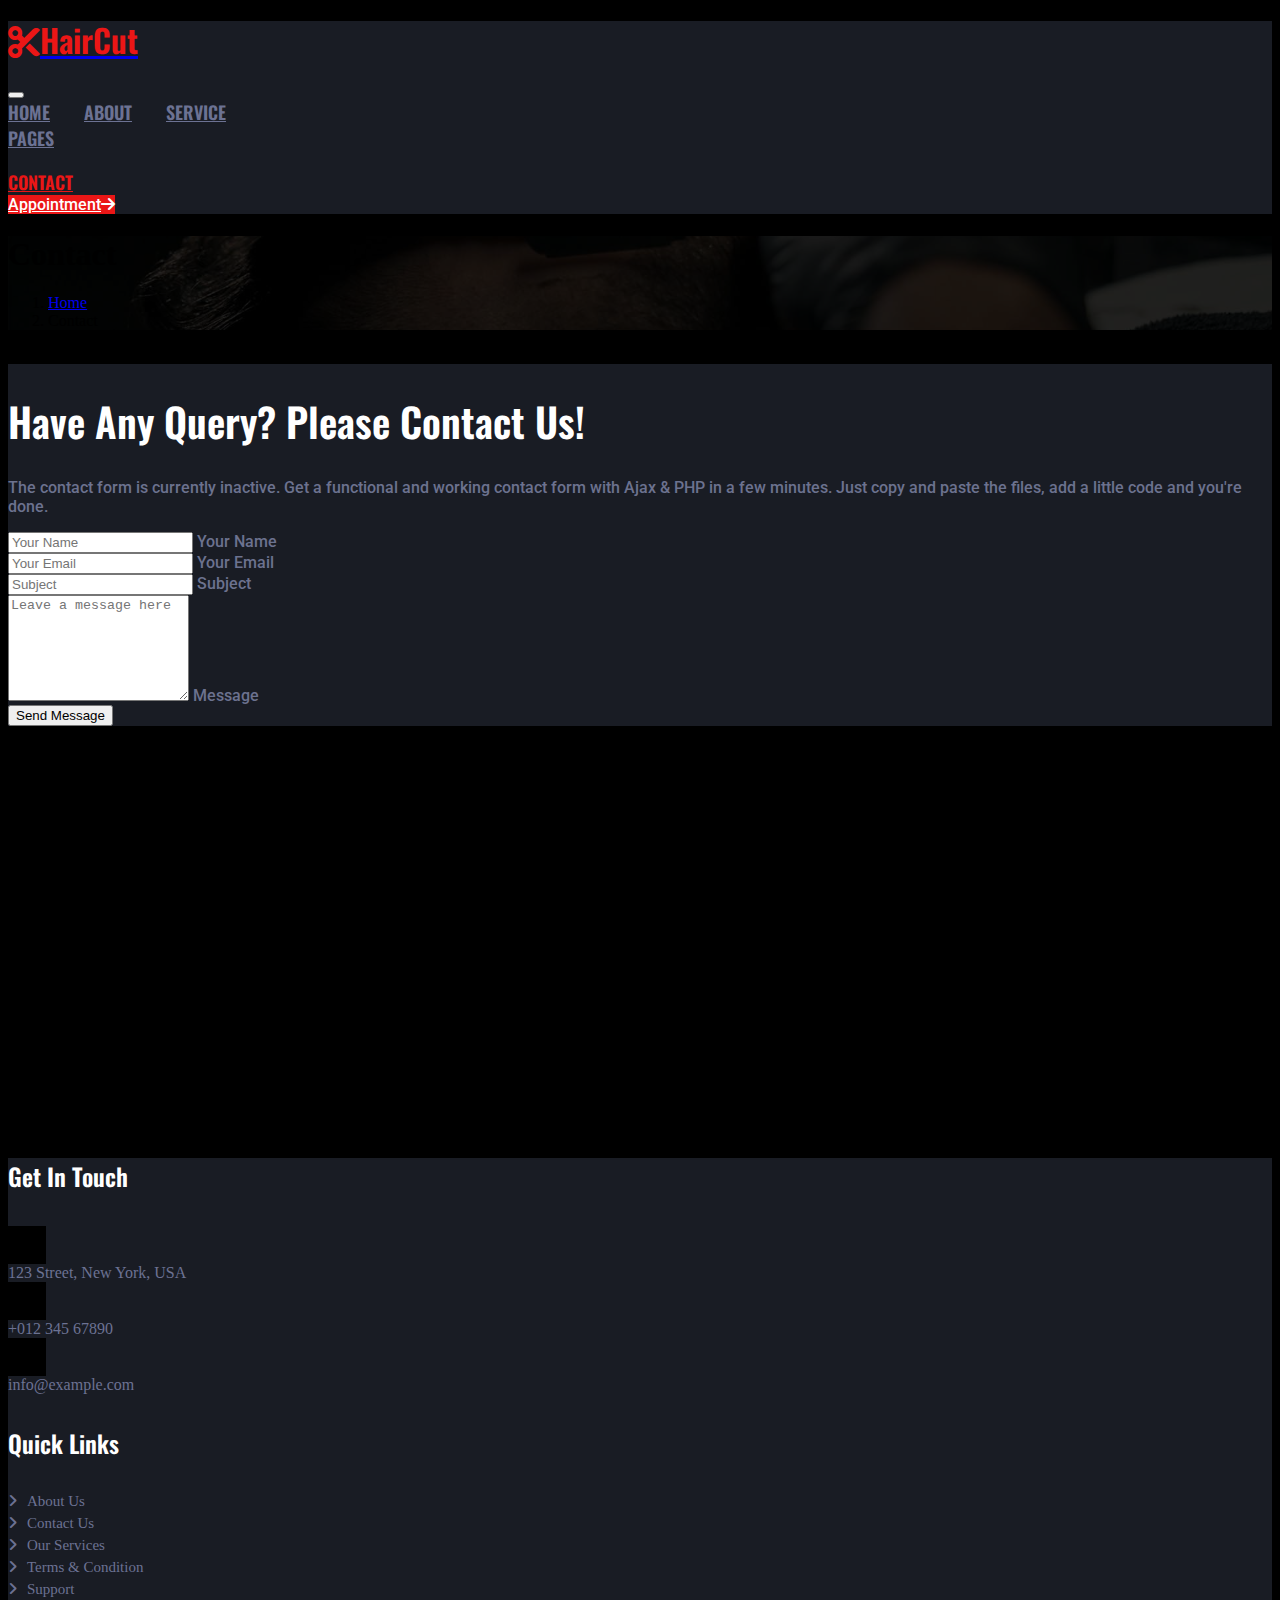
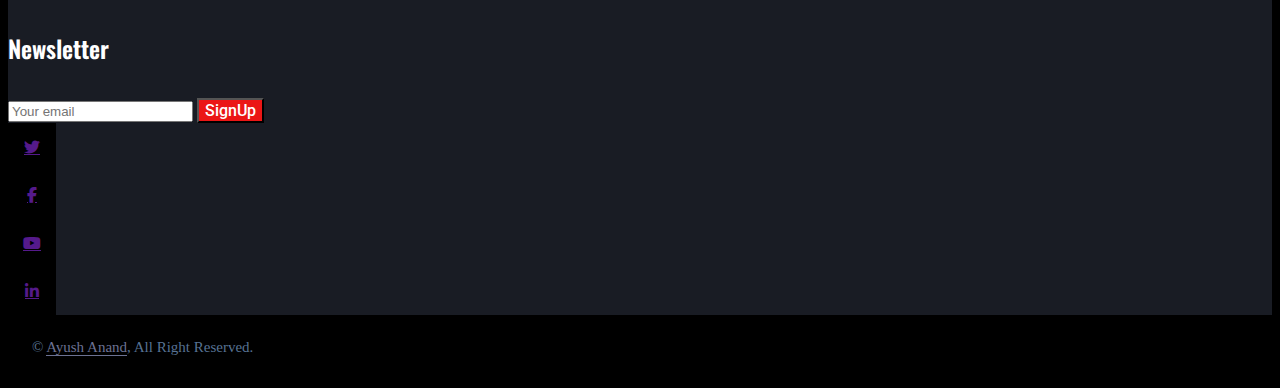
<file: contact.html>
<!DOCTYPE html>
<html lang="en">

<head>
    <meta charset="UTF-8">
    <meta name="viewport" content="width=device-width, initial-scale=1.0">
    <title>Barber Shop</title>

    <!-- Bootstrap links -->
    <link href="https://cdn.jsdelivr.net/npm/bootstrap@5.1.3/dist/css/bootstrap.min.css" rel="stylesheet"
        integrity="sha384-1BmE4kWBq78iYhFldvKuhfTAU6auU8tT94WrHftjDbrCEXSU1oBoqyl2QvZ6jIW3" crossorigin="anonymous">
    <script src="https://cdn.jsdelivr.net/npm/bootstrap@5.1.3/dist/js/bootstrap.bundle.min.js"
        integrity="sha384-ka7Sk0Gln4gmtz2MlQnikT1wXgYsOg+OMhuP+IlRH9sENBO0LRn5q+8nbTov4+1p"
        crossorigin="anonymous"></script>
    <!-- css -->
    <link rel="stylesheet" href="css/style.css">

    <!-- Google Fonts -->
    <link rel="preconnect" href="https://fonts.googleapis.com">
    <link rel="preconnect" href="https://fonts.gstatic.com" crossorigin>
    <link href="https://fonts.googleapis.com/css2?family=Oswald:wght@200..700&display=swap" rel="stylesheet">
    <link rel="preconnect" href="https://fonts.googleapis.com">
    <link rel="preconnect" href="https://fonts.gstatic.com" crossorigin>
    <link
        href="https://fonts.googleapis.com/css2?family=Roboto:ital,wght@0,100;0,300;0,400;0,500;0,700;0,900;1,100;1,300;1,400;1,500;1,700;1,900&display=swap"
        rel="stylesheet">

    <!-- font awsome -->
    <link rel="stylesheet" href="https://cdnjs.cloudflare.com/ajax/libs/font-awesome/6.7.2/css/all.min.css"
        integrity="sha512-Evv84Mr4kqVGRNSgIGL/F/aIDqQb7xQ2vcrdIwxfjThSH8CSR7PBEakCr51Ck+w+/U6swU2Im1vVX0SVk9ABhg=="
        crossorigin="anonymous" referrerpolicy="no-referrer" />
</head>

<body>
    <!-- navbar start -->
    <nav class="navbar navbar-expand-lg navbar-dark sticky-top py-lg-0 px-lg-5 wow fadeIn shadow-sm"
        data-wow-delay="0.1s" style="top: 0px; visibility: visible; animation-delay: 0.1s; animation-name: fadeIn;">
        <a href="index.html" class="navbar-brand ms-4 ms-lg-0">
            <h1 class="mb-0 text-uppercase h2"><i class="fa fa-cut me-3"></i>HairCut</h1>
        </a>
        <button type="button" class="navbar-toggler me-4" data-bs-toggle="collapse" data-bs-target="#navbarCollapse" aria-expanded="false">
            <span class="navbar-toggler-icon"></span>
        </button>
        <div class="collapse navbar-collapse" id="navbarCollapse">
            <div class="navbar-nav ms-auto p-4 p-lg-0">
                <a href="index.html" class="nav-item nav-link">Home</a>
                <a href="about.html" class="nav-item nav-link">About</a>
                <a href="service.html" class="nav-item nav-link">Service</a>
                <div class="nav-item dropdown">
                    <a href="#" class="nav-link dropdown-toggle" data-bs-toggle="dropdown">Pages</a>
                    <div class="dropdown-menu m-0">
                        <a href="https://2n2l.com/it4women/exercises/final-bootstrap-privacy/before/bootstrap-privacy-template" class="dropdown-item">Privacy Policy</a>
                    </div>
                </div>
                <a href="contact.html" class="nav-item nav-link active">Contact</a>
            </div>
            <a href="https://form.jotform.com/243623431439455" class="btn rounded-0 py-2 px-lg-4 d-none d-lg-block button">Appointment<i
                class="fa fa-arrow-right ms-3"></i></a>
        </div>
    </nav>
    <!-- navbar end -->

    <!-- Page Header Start -->
    <div class="container-fluid page-header py-5 mb-5 wow fadeIn" data-wow-delay="0.1s">
        <div class="container text-center py-5">
            <h1 class="display-3 text-white text-uppercase mb-3 animated slideInDown">Contact</h1>
            <nav aria-label="breadcrumb animated slideInDown">
                <ol class="breadcrumb justify-content-center text-uppercase mb-0">
                    <li class="breadcrumb-item"><a class="text-white" href="#">Home</a></li>
                    <li class="breadcrumb-item text-danger active" aria-current="page">Contact</li>
                </ol>
            </nav>
        </div>
    </div>
    <!-- Page Header End -->

     <!-- Contact Start -->
     <div class="container-xxl py-5">
        <div class="container">
            <div class="row g-0">
                <div class="col-lg-6 wow fadeIn" data-wow-delay="0.1s">
                    <div class="years p-5">
                        <p class="d-inline-block year text-danger py-1 px-4">Contact Us</p>
                        <h1 class="text-uppercase h7 mb-4">Have Any Query? Please Contact Us!</h1>
                        <p class="mb-4 paragraph">The contact form is currently inactive. Get a functional and working contact form with Ajax & PHP in a few minutes. Just copy and paste the files, add a little code and you're done.</p>
                        <form>
                            <div class="row g-3">
                                <div class="col-md-6">
                                    <div class="form-floating">
                                        <input type="text" class="form-control bg-transparent" id="name" placeholder="Your Name">
                                        <label for="name" class="paragraph">Your Name</label>
                                    </div>
                                </div>
                                <div class="col-md-6">
                                    <div class="form-floating">
                                        <input type="email" class="form-control bg-transparent" id="email" placeholder="Your Email">
                                        <label for="email" class="paragraph">Your Email</label>
                                    </div>
                                </div>
                                <div class="col-12">
                                    <div class="form-floating">
                                        <input type="text" class="form-control bg-transparent" id="subject" placeholder="Subject">
                                        <label for="subject" class="paragraph">Subject</label>
                                    </div>
                                </div>
                                <div class="col-12">
                                    <div class="form-floating">
                                        <textarea class="form-control bg-transparent" placeholder="Leave a message here" id="message" style="height: 100px"></textarea>
                                        <label for="message" class="paragraph">Message</label>
                                    </div>
                                </div>
                                <div class="col-12">
                                    <button class="btn btn-danger w-100 py-3" type="submit">Send Message</button>
                                </div>
                            </div>
                        </form>
                    </div>
                </div>
                <div class="col-lg-6 wow fadeIn" data-wow-delay="0.5s">
                    <div class="h-100" style="min-height: 400px;">
                        <iframe class="google-map w-100 h-100"
                        src="https://www.google.com/maps/embed?pb=!1m18!1m12!1m3!1d3001156.4288297426!2d-78.01371936852176!3d42.72876761954724!2m3!1f0!2f0!3f0!3m2!1i1024!2i768!4f13.1!3m3!1m2!1s0x4ccc4bf0f123a5a9%3A0xddcfc6c1de189567!2sNew%20York%2C%20USA!5e0!3m2!1sen!2sbd!4v1603794290143!5m2!1sen!2sbd"
                        frameborder="0" allowfullscreen="" aria-hidden="false" tabindex="0" style="filter: grayscale(100%) invert(92%) contrast(83%); border: 0;"></iframe>
                    </div>
                </div>
            </div>
        </div>
    </div>
    <!-- Contact End -->

    <!--Footer start -->
    <div class="container-fluid years text-light footer mt-5 pt-5 wow fadeIn" data-wow-delay="0.1s" style="visibility: visible; animation-delay: 0.1s; animation-name: fadeIn;">
        <div class="container py-5">
            <div class="row g-5">
                <div class="col-lg-4 col-md-6">
                    <h4 class="text-uppercase mb-4 h6">Get In Touch</h4>
                    <div class="d-flex align-items-center mb-2">
                        <div class="btn-square year flex-shrink-0 me-3">
                            <span class="fa fa-map-marker-alt text-danger"></span>
                        </div>
                        <span class="text">123 Street, New York, USA</span>
                    </div>
                    <div class="d-flex align-items-center mb-2">
                        <div class="btn-square year flex-shrink-0 me-3">
                            <span class="fa fa-phone-alt text-danger"></span>
                        </div>
                        <span class="text">+012 345 67890</span>
                    </div>
                    <div class="d-flex align-items-center">
                        <div class="btn-square year flex-shrink-0 me-3">
                            <span class="fa fa-envelope-open text-danger"></span>
                        </div>
                        <span class="text">info@example.com</span>
                    </div>
                </div>
                <div class="col-lg-4 col-md-6">
                    <h4 class="text-uppercase mb-4 h6">Quick Links</h4>
                    <a class="btn btn-link" href="">About Us</a>
                    <a class="btn btn-link" href="">Contact Us</a>
                    <a class="btn btn-link" href="">Our Services</a>
                    <a class="btn btn-link" href="">Terms &amp; Condition</a>
                    <a class="btn btn-link" href="">Support</a>
                </div>
                <div class="col-lg-4 col-md-6">
                    <h4 class="text-uppercase mb-4 h6">Newsletter</h4>
                    <div class="position-relative mb-4">
                        <input class="form-control border-0 w-100 py-3 ps-4 pe-5" type="text" placeholder="Your email">
                        <button type="button" class="btn button py-2 position-absolute top-0 end-0 mt-2 me-2">SignUp</button>
                    </div>
                    <div class="d-flex pt-1 m-n1">
                        <a class="btn btn-lg-square year text-danger m-1" href=""><i class="fab fa-twitter"></i></a>
                        <a class="btn btn-lg-square year text-danger m-1" href=""><i class="fab fa-facebook-f"></i></a>
                        <a class="btn btn-lg-square year text-danger m-1" href=""><i class="fab fa-youtube"></i></a>
                        <a class="btn btn-lg-square year text-danger m-1" href=""><i class="fab fa-linkedin-in"></i></a>
                    </div>
                </div>
            </div>
        </div>
        <div class="container">
            <div class="copyright">
                <div class="row">
                    <div class="col-md-6 text-center para text-md-start mb-3 mb-md-0">
                        © <a class="border-bottom" href="#">Ayush Anand</a>, All Right Reserved.
                    </div>
                </div>
            </div>
        </div>
    </div>

    <div class="footer-container">
        
    </div>
    <!-- Footer end -->
</file>
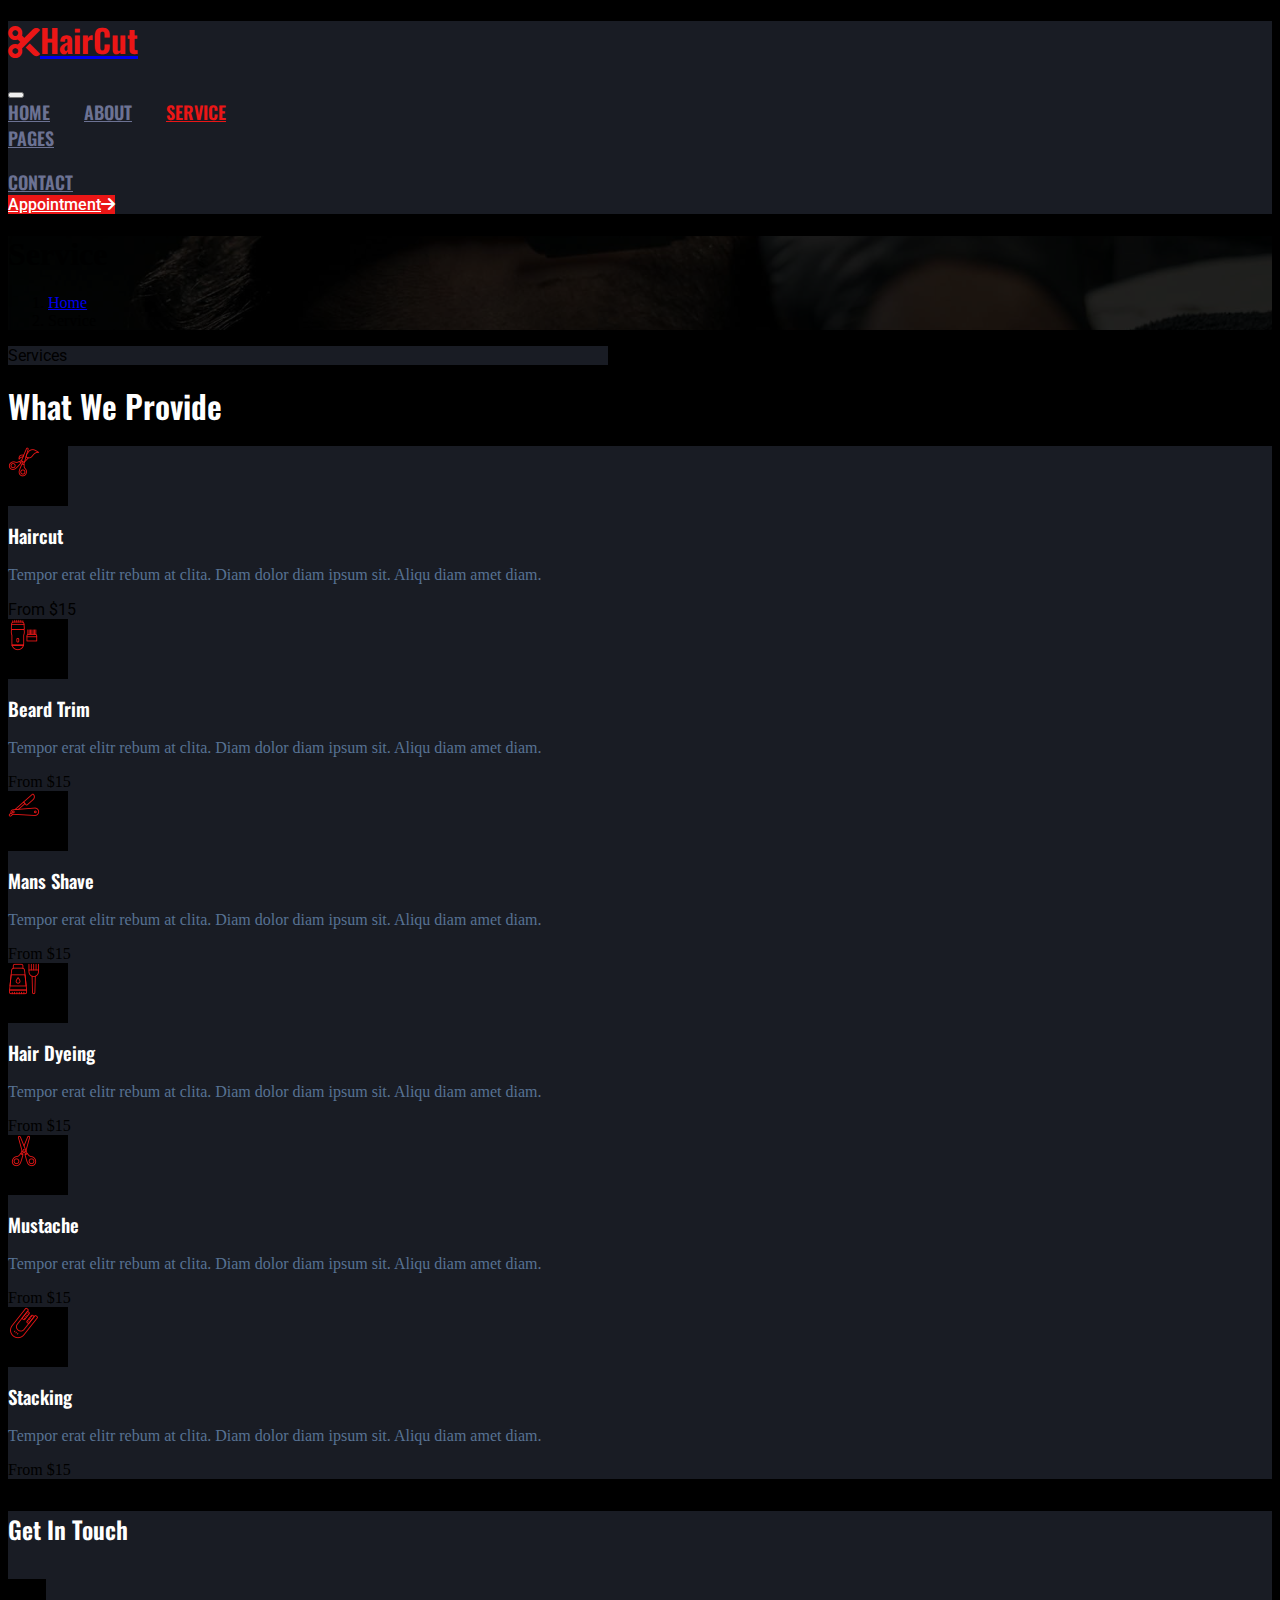
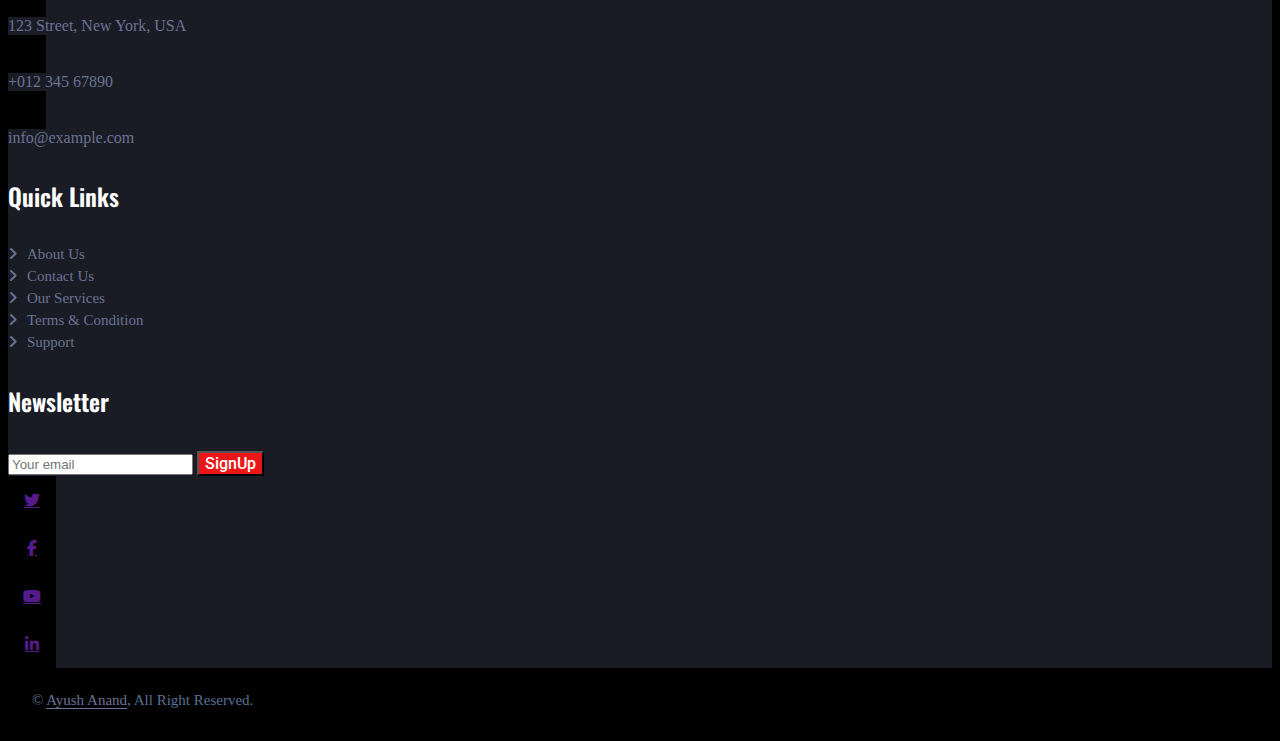
<file: service.html>
<!DOCTYPE html>
<html lang="en">

<head>
    <meta charset="UTF-8">
    <meta name="viewport" content="width=device-width, initial-scale=1.0">
    <title>Barber Shop</title>

    <!-- Bootstrap links -->
    <link href="https://cdn.jsdelivr.net/npm/bootstrap@5.1.3/dist/css/bootstrap.min.css" rel="stylesheet"
        integrity="sha384-1BmE4kWBq78iYhFldvKuhfTAU6auU8tT94WrHftjDbrCEXSU1oBoqyl2QvZ6jIW3" crossorigin="anonymous">
    <script src="https://cdn.jsdelivr.net/npm/bootstrap@5.1.3/dist/js/bootstrap.bundle.min.js"
        integrity="sha384-ka7Sk0Gln4gmtz2MlQnikT1wXgYsOg+OMhuP+IlRH9sENBO0LRn5q+8nbTov4+1p"
        crossorigin="anonymous"></script>
    <!-- css -->
    <link rel="stylesheet" href="css/style.css">

    <!-- Google Fonts -->
    <link rel="preconnect" href="https://fonts.googleapis.com">
    <link rel="preconnect" href="https://fonts.gstatic.com" crossorigin>
    <link href="https://fonts.googleapis.com/css2?family=Oswald:wght@200..700&display=swap" rel="stylesheet">
    <link rel="preconnect" href="https://fonts.googleapis.com">
    <link rel="preconnect" href="https://fonts.gstatic.com" crossorigin>
    <link
        href="https://fonts.googleapis.com/css2?family=Roboto:ital,wght@0,100;0,300;0,400;0,500;0,700;0,900;1,100;1,300;1,400;1,500;1,700;1,900&display=swap"
        rel="stylesheet">

    <!-- font awsome -->
    <link rel="stylesheet" href="https://cdnjs.cloudflare.com/ajax/libs/font-awesome/6.7.2/css/all.min.css"
        integrity="sha512-Evv84Mr4kqVGRNSgIGL/F/aIDqQb7xQ2vcrdIwxfjThSH8CSR7PBEakCr51Ck+w+/U6swU2Im1vVX0SVk9ABhg=="
        crossorigin="anonymous" referrerpolicy="no-referrer" />
</head>

<body>
    <!-- navbar start -->
    <nav class="navbar navbar-expand-lg navbar-dark sticky-top py-lg-0 px-lg-5 wow fadeIn shadow-sm"
        data-wow-delay="0.1s" style="top: 0px; visibility: visible; animation-delay: 0.1s; animation-name: fadeIn;">
        <a href="index.html" class="navbar-brand ms-4 ms-lg-0">
            <h1 class="mb-0 text-uppercase h2"><i class="fa fa-cut me-3"></i>HairCut</h1>
        </a>
        <button type="button" class="navbar-toggler me-4" data-bs-toggle="collapse" data-bs-target="#navbarCollapse" aria-expanded="false">
            <span class="navbar-toggler-icon"></span>
        </button>
        <div class="collapse navbar-collapse" id="navbarCollapse">
            <div class="navbar-nav ms-auto p-4 p-lg-0">
                <a href="index.html" class="nav-item nav-link">Home</a>
                <a href="about.html" class="nav-item nav-link">About</a>
                <a href="service.html" class="nav-item nav-link active">Service</a>
                <div class="nav-item dropdown">
                    <a href="#" class="nav-link dropdown-toggle" data-bs-toggle="dropdown">Pages</a>
                    <div class="dropdown-menu m-0">
                        <a href="https://2n2l.com/it4women/exercises/final-bootstrap-privacy/before/bootstrap-privacy-template" class="dropdown-item">Privacy Policy</a>
                    </div>
                </div>
                <a href="contact.html" class="nav-item nav-link">Contact</a>
            </div>
            <a href="https://form.jotform.com/243623431439455" class="btn rounded-0 py-2 px-lg-4 d-none d-lg-block button">Appointment<i
                class="fa fa-arrow-right ms-3"></i></a>
        </div>
    </nav>
    <!-- navbar end -->

    <!-- Page Header Start -->
    <div class="container-fluid page-header py-5 mb-5 wow fadeIn" data-wow-delay="0.1s">
        <div class="container text-center py-5">
            <h1 class="display-3 text-white text-uppercase mb-3 animated slideInDown">Service</h1>
            <nav aria-label="breadcrumb animated slideInDown">
                <ol class="breadcrumb justify-content-center text-uppercase mb-0">
                    <li class="breadcrumb-item"><a class="text-white" href="#">Home</a></li>
                    <li class="breadcrumb-item text-danger active" aria-current="page">Service</li>
                </ol>
            </nav>
        </div>
    </div>
    <!-- Page Header End -->

    <!-- Services start -->
    <div class="container-xxl py-5">
        <div class="container">
            <div class="text-center mx-auto mb-5 wow fadeInUp" data-wow-delay="0.1s"
                style="max-width: 600px; visibility: visible; animation-delay: 0.1s; animation-name: fadeInUp;">
                <p class="d-inline-block text-danger py-1 px-4 us">Services</p>
                <h1 class="text-uppercase h1">What We Provide</h1>
            </div>
            <div class="row g-4">
                <div class="col-lg-4 col-md-6 wow fadeInUp" data-wow-delay="0.1s"
                    style="visibility: visible; animation-delay: 0.1s; animation-name: fadeInUp;">
                    <div class="service-item position-relative overflow-hidden d-flex h-100 p-5 ps-0"
                        style="background-color: #191c24;">
                        <div class="d-flex flex-shrink-0 align-items-center justify-content-center"
                            style="width: 60px; height: 60px; background-color: #000000;">
                            <img class="img-fluid" src="img/haircut.png" alt="">
                        </div>
                        <div class="ps-4">
                            <h3 class="text-uppercase mb-3 h1">Haircut</h3>
                            <p class="para">Tempor erat elitr rebum at clita. Diam dolor diam ipsum sit. Aliqu diam amet
                                diam.</p>
                            <span class="text-uppercase text-danger dollor">From $15</span>
                        </div>
                        <a class="btn btn-square" href=""><i class="fa fa-plus text-primary"></i></a>
                    </div>
                </div>
                <div class="col-lg-4 col-md-6 wow fadeInUp" data-wow-delay="0.3s"
                    style="visibility: visible; animation-delay: 0.3s; animation-name: fadeInUp;">
                    <div class="service-item position-relative overflow-hidden d-flex h-100 p-5 ps-0"
                        style="background-color: #191c24;">
                        <div class="d-flex flex-shrink-0 align-items-center justify-content-center"
                            style="width: 60px; height: 60px; background-color: #000000;">
                            <img class="img-fluid" src="img/beard-trim.png" alt="">
                        </div>
                        <div class="ps-4">
                            <h3 class="text-uppercase mb-3 h1">Beard Trim</h3>
                            <p class="para">Tempor erat elitr rebum at clita. Diam dolor diam ipsum sit. Aliqu diam amet
                                diam.</p>
                            <span class="text-uppercase text-danger">From $15</span>
                        </div>
                        <a class="btn btn-square" href=""><i class="fa fa-plus text-primary"></i></a>
                    </div>
                </div>
                <div class="col-lg-4 col-md-6 wow fadeInUp" data-wow-delay="0.5s"
                    style="visibility: visible; animation-delay: 0.5s; animation-name: fadeInUp;">
                    <div class="service-item position-relative overflow-hidden d-flex h-100 p-5 ps-0"
                        style="background-color: #191c24;">
                        <div class="d-flex flex-shrink-0 align-items-center justify-content-center"
                            style="width: 60px; height: 60px; background-color: #000000;">
                            <img class="img-fluid" src="img/mans-shave.png" alt="">
                        </div>
                        <div class="ps-4">
                            <h3 class="text-uppercase mb-3 h1">Mans Shave</h3>
                            <p class="para">Tempor erat elitr rebum at clita. Diam dolor diam ipsum sit. Aliqu diam amet
                                diam.</p>
                            <span class="text-uppercase text-danger">From $15</span>
                        </div>
                        <a class="btn btn-square" href=""><i class="fa fa-plus text-primary"></i></a>
                    </div>
                </div>
                <div class="col-lg-4 col-md-6 wow fadeInUp" data-wow-delay="0.1s"
                    style="visibility: visible; animation-delay: 0.1s; animation-name: fadeInUp;">
                    <div class="service-item position-relative overflow-hidden d-flex h-100 p-5 ps-0"
                        style="background-color: #191c24;">
                        <div class="d-flex flex-shrink-0 align-items-center justify-content-center"
                            style="width: 60px; height: 60px; background-color: #000000;">
                            <img class="img-fluid" src="img/hair-dyeing.png" alt="">
                        </div>
                        <div class="ps-4">
                            <h3 class="text-uppercase mb-3 h1">Hair Dyeing</h3>
                            <p class="para">Tempor erat elitr rebum at clita. Diam dolor diam ipsum sit. Aliqu diam amet
                                diam.</p>
                            <span class="text-uppercase text-danger">From $15</span>
                        </div>
                        <a class="btn btn-square" href=""><i class="fa fa-plus text-primary"></i></a>
                    </div>
                </div>
                <div class="col-lg-4 col-md-6 wow fadeInUp" data-wow-delay="0.3s"
                    style="visibility: visible; animation-delay: 0.3s; animation-name: fadeInUp;">
                    <div class="service-item position-relative overflow-hidden d-flex h-100 p-5 ps-0"
                        style="background-color: #191c24;">
                        <div class="d-flex flex-shrink-0 align-items-center justify-content-center"
                            style="width: 60px; height: 60px; background-color: #000000;">
                            <img class="img-fluid" src="img/mustache.png" alt="">
                        </div>
                        <div class="ps-4">
                            <h3 class="text-uppercase mb-3 h1">Mustache</h3>
                            <p class="para">Tempor erat elitr rebum at clita. Diam dolor diam ipsum sit. Aliqu diam amet
                                diam.</p>
                            <span class="text-uppercase text-danger">From $15</span>
                        </div>
                        <a class="btn btn-square" href=""><i class="fa fa-plus text-primary"></i></a>
                    </div>
                </div>
                <div class="col-lg-4 col-md-6 wow fadeInUp" data-wow-delay="0.5s"
                    style="visibility: visible; animation-delay: 0.5s; animation-name: fadeInUp;">
                    <div class="service-item position-relative overflow-hidden d-flex h-100 p-5 ps-0"
                        style="background-color: #191c24;">
                        <div class="d-flex flex-shrink-0 align-items-center justify-content-center"
                            style="width: 60px; height: 60px; background-color: #000000;">
                            <img class="img-fluid" src="img/stacking.png" alt="">
                        </div>
                        <div class="ps-4">
                            <h3 class="text-uppercase mb-3 h1">Stacking</h3>
                            <p class="para">Tempor erat elitr rebum at clita. Diam dolor diam ipsum sit. Aliqu diam amet
                                diam.</p>
                            <span class="text-uppercase text-danger">From $15</span>
                        </div>
                        <a class="btn btn-square" href=""><i class="fa fa-plus text-primary"></i></a>
                    </div>
                </div>
            </div>
        </div>
    </div>
    <!-- Services end -->

    <!--Footer start -->
    <div class="container-fluid years text-light footer mt-5 pt-5 wow fadeIn" data-wow-delay="0.1s" style="visibility: visible; animation-delay: 0.1s; animation-name: fadeIn;">
        <div class="container py-5">
            <div class="row g-5">
                <div class="col-lg-4 col-md-6">
                    <h4 class="text-uppercase mb-4 h6">Get In Touch</h4>
                    <div class="d-flex align-items-center mb-2">
                        <div class="btn-square year flex-shrink-0 me-3">
                            <span class="fa fa-map-marker-alt text-danger"></span>
                        </div>
                        <span class="text">123 Street, New York, USA</span>
                    </div>
                    <div class="d-flex align-items-center mb-2">
                        <div class="btn-square year flex-shrink-0 me-3">
                            <span class="fa fa-phone-alt text-danger"></span>
                        </div>
                        <span class="text">+012 345 67890</span>
                    </div>
                    <div class="d-flex align-items-center">
                        <div class="btn-square year flex-shrink-0 me-3">
                            <span class="fa fa-envelope-open text-danger"></span>
                        </div>
                        <span class="text">info@example.com</span>
                    </div>
                </div>
                <div class="col-lg-4 col-md-6">
                    <h4 class="text-uppercase mb-4 h6">Quick Links</h4>
                    <a class="btn btn-link" href="">About Us</a>
                    <a class="btn btn-link" href="">Contact Us</a>
                    <a class="btn btn-link" href="">Our Services</a>
                    <a class="btn btn-link" href="">Terms &amp; Condition</a>
                    <a class="btn btn-link" href="">Support</a>
                </div>
                <div class="col-lg-4 col-md-6">
                    <h4 class="text-uppercase mb-4 h6">Newsletter</h4>
                    <div class="position-relative mb-4">
                        <input class="form-control border-0 w-100 py-3 ps-4 pe-5" type="text" placeholder="Your email">
                        <button type="button" class="btn button py-2 position-absolute top-0 end-0 mt-2 me-2">SignUp</button>
                    </div>
                    <div class="d-flex pt-1 m-n1">
                        <a class="btn btn-lg-square year text-danger m-1" href=""><i class="fab fa-twitter"></i></a>
                        <a class="btn btn-lg-square year text-danger m-1" href=""><i class="fab fa-facebook-f"></i></a>
                        <a class="btn btn-lg-square year text-danger m-1" href=""><i class="fab fa-youtube"></i></a>
                        <a class="btn btn-lg-square year text-danger m-1" href=""><i class="fab fa-linkedin-in"></i></a>
                    </div>
                </div>
            </div>
        </div>
        <div class="container">
            <div class="copyright">
                <div class="row">
                    <div class="col-md-6 text-center para text-md-start mb-3 mb-md-0">
                        © <a class="border-bottom" href="#">Ayush Anand</a>, All Right Reserved.
                    </div>
                </div>
            </div>
        </div>
    </div>
    <!-- Footer end -->
</file>
<file: css/style.css>
:root {
    --primary: #EB1616;
    --secondary: #191C24;
    --light: #6C7293;
    --dark: #000000;
}

::selection{
    background-color: #EB1616;
    color: white;
}

body {
    background-color: #000000;
}

/*** Button ***/
.btn {
    font-weight: 500;
    transition: .5s;
}

.btn-square {
    width: 38px;
    height: 38px;
}

.btn-sm-square {
    width: 32px;
    height: 32px;
}

.btn-lg-square {
    width: 48px;
    height: 48px;
}

.btn-square,
.btn-sm-square,
.btn-lg-square {
    padding: 0;
    display: flex;
    align-items: center;
    justify-content: center;
    font-weight: normal;
}


/*** Navbar ***/
.navbar-dark {
    background-color: #191c24;
}
@media screen and (max-width: 991px) {

    .footer-container{
        padding-bottom: 70px;
        background-color: #000000;
    }
}

.navigation {
    background: rgba(255, 255, 255, 0);
    border-radius: 11px;
    height: 4rem;
    box-shadow: 0 4px 30px rgba(0, 0, 0, 0.1);
    backdrop-filter: blur(3.1px);
    -webkit-backdrop-filter: blur(3.1px);
    border: 1px solid rgba(255, 255, 255, 0.3);
    background-color: transparent;
}
.h1 {
    font-family: "Oswald", sans-serif;
    font-weight: 600;
    line-height: 1.2;
    color: #fff;
}

.fa-solid {
    color: #000000;
    font-size: 19px;
    text-decoration: none;
}

.navbar .dropdown-toggle::after {
    border: none;
    content: " ";
    font-family: "Font Awesome 5 Free";
    font-weight: 900;
    vertical-align: middle;
    margin-left: 8px;
}

.navbar .navbar-nav .nav-link {
    margin-right: 30px;
    padding: 40px 0;
    color: var(--light);
    font-family: 'Oswald', sans-serif;
    font-size: 18px;
    font-weight: 600;
    text-transform: uppercase;
    outline: none;
}

.navbar .navbar-nav .nav-link:hover,
.navbar .navbar-nav .nav-link.active {
    color: var(--primary);
}

.navbar.sticky-top {
    top: -100px;
    transition: .5s;
}

@media (max-width: 991.98px) {

    .navbar .navbar-nav .nav-link,
    .navbar.shadow-sm .navbar-nav .nav-link {
        margin-right: 0;
        padding: 10px 0;
    }

    .navbar .navbar-nav {
        margin-top: 8px;
        border-top: 1px solid var(--light);
    }
}

@media (min-width: 992px) {
    .navbar.shadow-sm .navbar-nav .nav-link {
        padding: 20px 0;
    }

    .navbar .nav-item .dropdown-menu {
        display: block;
        border: none;
        margin-top: 0;
        top: 150%;
        opacity: 0;
        visibility: hidden;
        transition: .5s;
    }

    .navbar .nav-item:hover .dropdown-menu {
        top: 100%;
        visibility: visible;
        transition: .5s;
        opacity: 1;
    }
}


/*** Header ***/
.carousel-caption {
    top: 0;
    left: 0;
    right: 0;
    bottom: 0;
    background: rgba(0, 0, 0, .85);
    z-index: 1;
}

.carousel-control-prev,
.carousel-control-next {
    width: 10%;
}

.carousel-control-prev-icon,
.carousel-control-next-icon {
    width: 3rem;
    height: 3rem;
}

@media (max-width: 768px) {
    #header-carousel .carousel-item {
        position: relative;
        min-height: 450px;
    }

    #header-carousel .carousel-item img {
        position: absolute;
        width: 100%;
        height: 100%;
        object-fit: cover;
    }
}

.page-header {
    background: linear-gradient(rgba(0, 0, 0, .85), rgba(0, 0, 0, .85)), url(../img/carousel-1.jpg) center center no-repeat;
    background-size: cover;
}

.breadcrumb-item+.breadcrumb-item::before {
    color: var(--light);
}


/*** Service ***/
.service-item .btn {
    position: absolute;
    right: -50px;
    bottom: -50px;
    width: 50px;
    height: 50px;
    color: var(--primary);
    background: var(--dark);
    opacity: 0;
}

.service-item:hover .btn {
    right: 0;
    bottom: 0;
    opacity: 1;
}


/*** Team ***/
.team-item .team-img::before,
.team-item .team-img::after {
    position: absolute;
    content: "";
    width: 0;
    height: 100%;
    top: 0;
    left: 0;
    background: rgba(0, 0, 0, .85);
    transition: .5s;
}

.team-item .team-img::after {
    left: auto;
    right: 0;
}

.team-item:hover .team-img::before,
.team-item:hover .team-img::after {
    width: 50%;
}

.team-item .team-img .team-social {
    position: absolute;
    width: 100%;
    height: 100%;
    top: 0;
    left: 0;
    display: flex;
    align-items: center;
    justify-content: center;
    transition: .5s;
    z-index: 3;
    opacity: 0;
}

.team-item:hover .team-img .team-social {
    transition-delay: .3s;
    opacity: 1;
}

.team-item .team-social .btn {
    display: inline-flex;
    margin: 0 3px;
    color: var(--primary);
    background: var(--dark);
}

.team-item .team-social .btn:hover {
    color: #FFFFFF;
    background: var(--primary);
}

/*** Footer ***/
.footer .btn.btn-link {
    display: block;
    margin-bottom: 5px;
    padding: 0;
    text-align: left;
    color: var(--light);
    font-size: 15px;
    font-weight: normal;
    text-transform: capitalize;
    text-decoration: none;
    transition: .3s;
}

.footer .btn.btn-link::before {
    position: relative;
    content: "\f105";
    font-family: "Font Awesome 5 Free";
    font-weight: 900;
    margin-right: 10px;
}

.footer .btn.btn-link:hover {
    color: var(--primary);
    letter-spacing: 1px;
    box-shadow: none;
}

.footer .copyright {
    padding: 1.5rem;
    font-size: 15px;
    background: var(--dark);
}

.footer .copyright a {
    color: var(--light);
}

.footer .copyright a:hover {
    color: var(--primary);
}

.us {
    background-color: #191C24;
    font-family: "Roboto", serif;
    font-weight: 400;
    font-style: normal;
}

.h2 {
    color: #EB1616;
    font-family: "Oswald", sans-serif;
    font-weight: 600;
    line-height: 1.2;
}

.h3 {
    font-family: 'Oswald', sans-serif;
    font-size: 16px;
    font-weight: 600;
    color: white;
}

.h4 {
    font-family: "Roboto", serif;
    font-weight: 400;
    font-style: normal;
    color: #EB1616;
    font-size: 16px;
}

.h5 {
    font-family: 'Oswald', sans-serif;
    font-size: 20px;
    font-weight: 600;
    color: white;
}

.h6{
    font-family: 'Oswald', sans-serif;
    font-size: 24px;
    font-weight: 600;
    color: white;
}

.h7{
    font-family: 'Oswald', sans-serif;
    font-size: 40px;
    font-weight: 600;
    color: white;
}

.h8{
    color: white;
    background-color: #EB1616;
    font-family: "Roboto", serif;
    font-weight: 500;
    font-style: normal;
}

.h8:hover{
    color: white;
    background-color: #c21010;
    font-family: "Roboto", serif;
    font-weight: 500;
    font-style: normal;
}



.years {
    background-color: #191C24;
}

.year {
    background-color: #000000;
}

.para {
    color: #577293;
}

.span{
    color: #365893;
}

.paragraph{
    color: #6c728f;
    font-family: "Roboto", serif;
    font-weight: 500;
    font-style: normal;
    font-size: 16px;
}

.button{
    background-color: #EB1616;
    color: #FFFFFF;
    font-family: "Roboto", serif;
    font-weight: 500;
    font-style: normal;
    font-size: 16px;
}
.button:hover{
    background-color: #b81212;
    color: #FFFFFF;
}

.dollor {
    font-family: "Roboto", serif;
    font-weight: 400;
    font-size: 16px;
    font-style: normal;
}

.text{
    color: #6C7293;
}

.border-bottom{
    border-bottom: 1px solid #6C7293 !important;
    text-decoration: none;
}
</file>
